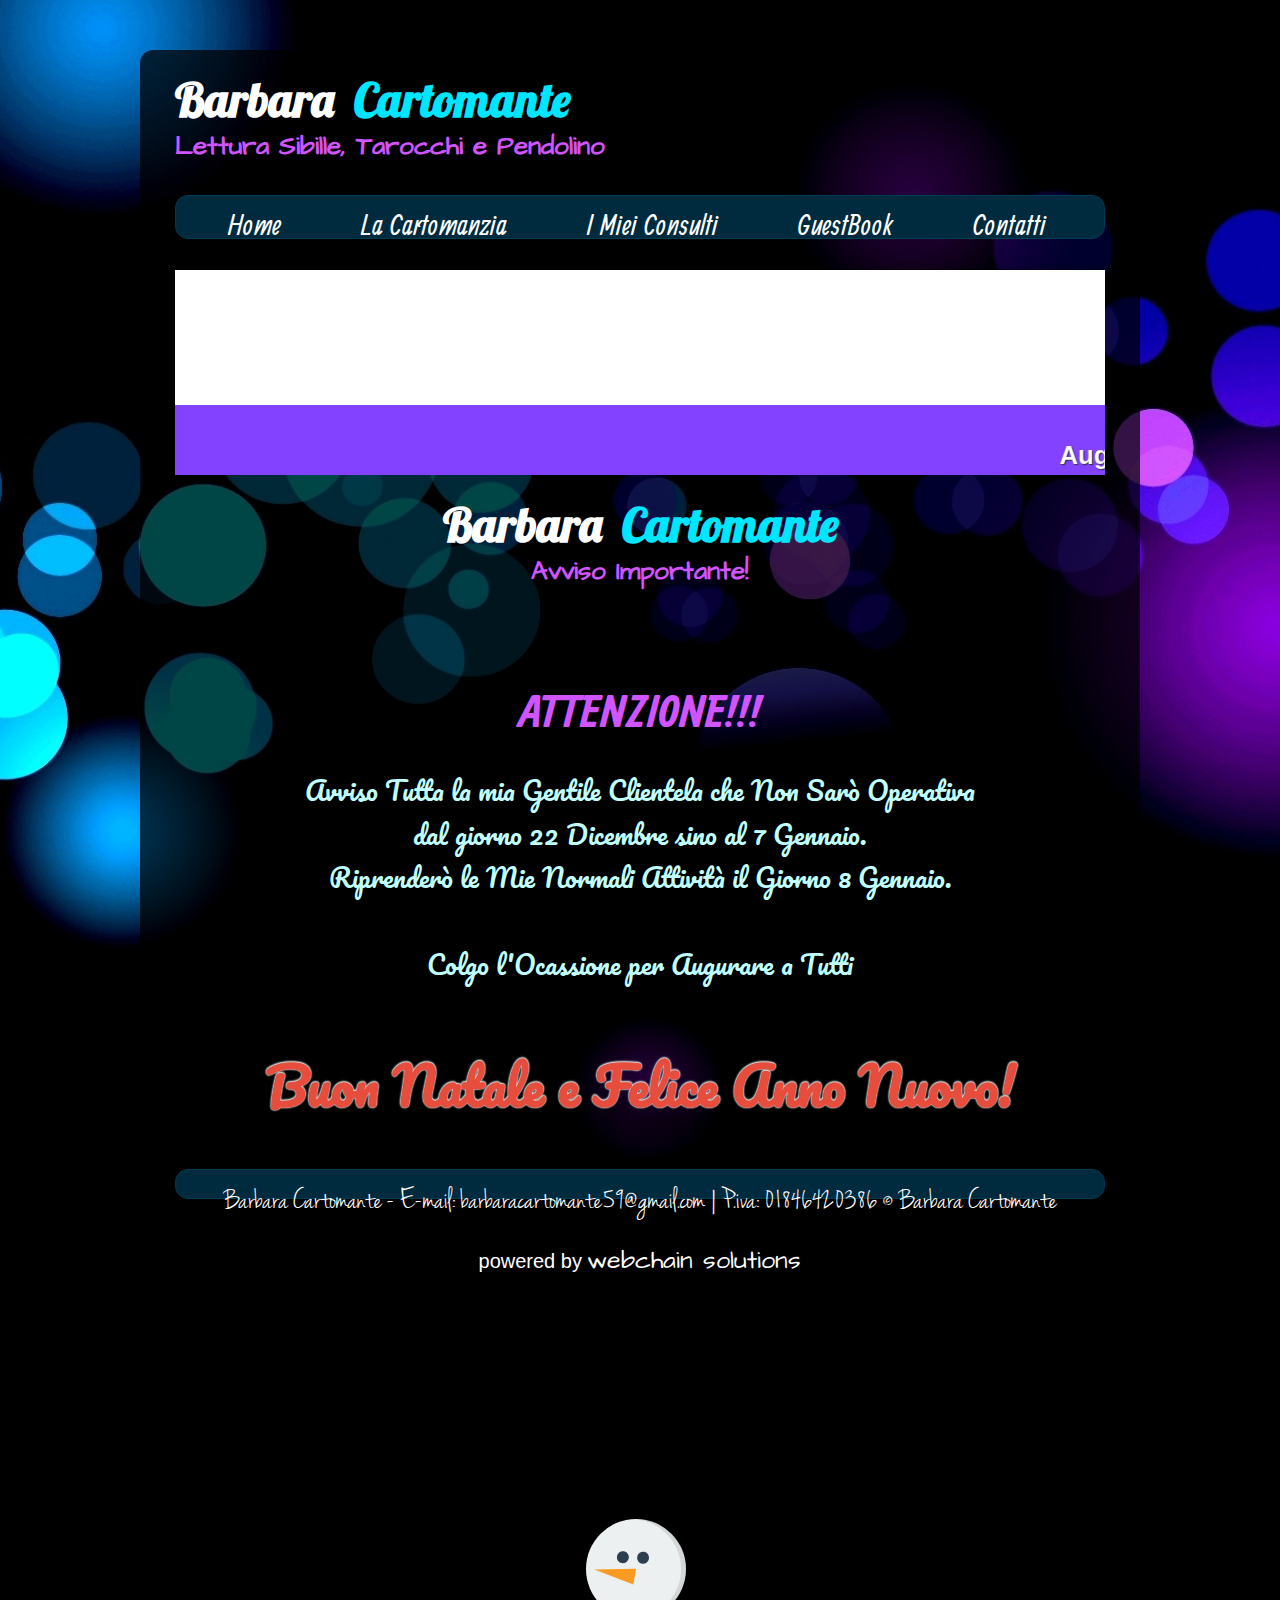
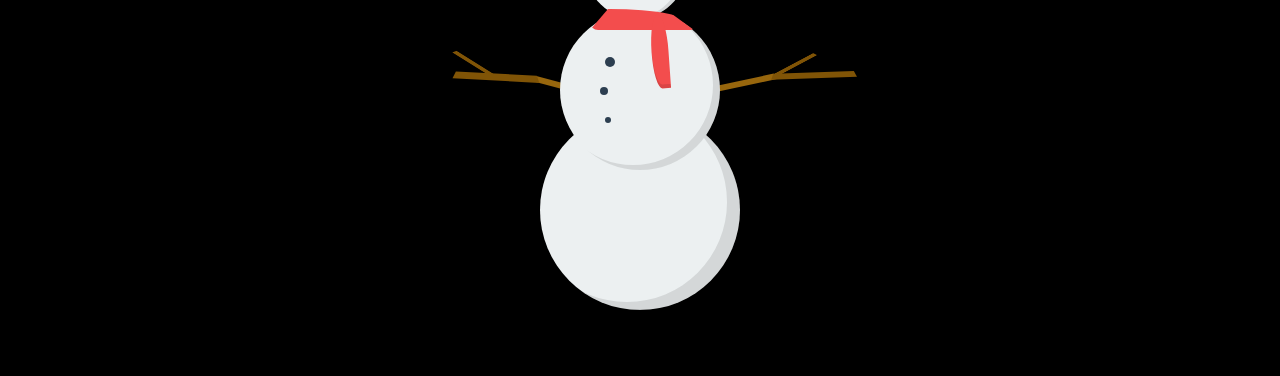
<file: Buon-Natale-2017.html>
<!DOCTYPE HTML>
<html>

<head>
  <title>Barbara Cartomante</title>
  <meta name="description" content="website description" />
  <meta name="keywords" content="website keywords, website keywords" />
  <meta http-equiv="content-type" content="text/html; charset=UTF-8" />
  <link rel="stylesheet" type="text/css" href="css/style-natale-2017.css" />
  <link href="https://fonts.googleapis.com/css?family=Ranga" rel="stylesheet">
  <link href="https://fonts.googleapis.com/css?family=Lobster" rel="stylesheet">
  <link href="https://fonts.googleapis.com/css?family=Architects+Daughter" rel="stylesheet">
  <link href="https://fonts.googleapis.com/css?family=Pacifico|Vollkorn+SC" rel="stylesheet">
  <!-- modernizr enables HTML5 elements and feature detects -->
  <script type="text/javascript" src="js/modernizr-1.5.min.js"></script>
  <link type="text/plain" rel="author" href="humans.txt" />
</head>

<body>
	<div id="main">
		<header>
			<div id="logo">
				<div id="logo_text">
          <!-- class="logo_colour", allows you to change the colour of the text -->
					<h1><a href="index.html">Barbara<span class="logo_colour">&nbsp Cartomante</span></a></h1>
					<h2>Lettura Sibille, Tarocchi e Pendolino</h2>
				</div>
			</div>
			<nav>
				<div id="menu_container">
					<ul class="sf-menu" id="nav">
						<li><a href="index.html">Home</a></li>
						<li><a href="lacartomanzia.html">La Cartomanzia</a></li>
						<li><a href="imieiconsulti.html">I Miei Consulti</a></li>
						<li><a href="guestbook.html">GuestBook</a></li>
						<li><a href="contatti.html">Contatti</a></li>
					</ul>
				</div>
			</nav>
		</header>
		<div id="site_content">

			<div class="hidden-content">
				<h1>Cerco cartomante seria a ferrara, onesta, che legge tarocchi,sibille, pendolino. divinazione con tarocchi 78 carte, arcani maggiori e minori,sibilla regionale, sibilla francese, sibille 52 carte,sibille 40 carte..... </h1>
				<p>Cartomante a ferrara, bologna, modena, reggio emilia, parma, piacenza, rimini, ravenna, forlì cesena, emilia romagna tutta, veneto, trentino, piemonte,lombardia, valle d'aosta, friuli venezia giulia, liguria, toscana</p>
				<p>Marche umbria, lazio, campania, molise, puglia, sicilia, calabria, sardegna, basilicata, italia tutta e isole, cartomanzia onesta, se cerchi brava cartomante, onesta, che legge veramente le carte, interpreta tarocchi.</p> 
				<h2> sibille, usa il pendolino, chiama barbaracartomante, scrivi a barbaracartomante, barbaracartomante su whatsapp, barbaracartomante su skype. leggo tarocchi arcani maggiori e minori, sibille,consulti a basso costo</h2> 
				<p>consulti no 899, consulti 899 senza valore aggiunto, consulti prezzo onesto, consulti gratuiti di cartomanzia, cartomanzia amore, cartomanzia lavoro, cartomanzia no salute, cartomanzia no gioco lotto, cartomanzia.</p>
				<h3>no fortuna, cartomante che non dà numeri da giocare al lotto, cartomante che non fa consulti sulla salute, cartomante che lavora onestamente, cartomante che fa fattura e ricevuta fiscale, cartomante in regola.</h4>
				<p>cartomante che non lavora in nero. cerco brava cartomante chi mi consigliate? cerco cartomante a ferrara, da chi andare? a chi mi posso rivolgere per un consulto di carte? chi fa le carte? chi fa consulti? 
				consigliatemi una brava cartomante, consigliatemi una brava cartomante in Italia, consigliatemi una brava cartomante in emilia romagna, consigliatemi una brava cartomante a ferrara, bologna e limitrofi.<p>
				<p>cartomante paypal, cartomante all'estero per italiani, cerco cartomante italiana anche se sono all'estero, cerco cartomante che accetti paypal, cartomante che accetta paypal. posso avere un consulto anche 
				se sono all'estero, pagando con bonifico? posso avere consulto di carte, all'estero, pago con paypal? cartomante seria opinioni, cartomante seria recensioni, cartomante seria esperienze, cartomante seria esperienza</p>
				</p>chi mi consiglia una cartomante? opinioni cartomante da cui siete andati, cartomante con cui vi siete trovati bene. centro cartomanzia serio. mi consigliate un centro serio di cartomanzia a cui rivolgermi? cartomante
				che lavora al telefono, cartomante al cellulare, cartomante su whatsapp, cartomante su skype, cartomante pagamento postepay.</p>
				<h4>cartomanzia, tarocchi, sibille, pendolino, divinazione, lettura carte tutto scontato e si spende poco, cartomante seria onesta e coraggiosa </h4>
				<p>ma c'è una cartomante in Italia che sia veramente seria? io l'ho conosciuta una bravissima cartomante, mi sembra sia di ferrara questa cartomante, se le cartomanti in italia fossero tutte cos&igrave; 
				la cartomante proveniente dalla belle emilia romagna l'ho conosciuta qualche anno orsono...</p> 
				<p>cartomante bravacartomante di consulti seri cartomanzia no 899cartomanti pagamento no 899cartomanti serieconsulti personalizzatidivinazionecerco cartomante
				<p> Seria la cartomante, brava cartomante, onesta; cerco cartomante a ferrara, cerco brava cartomante; avete  opinioni e consigli? Mi consigliate una brava cartomante?cerco una persona onesta per consulti cartomanzia,
				tarocchi e sibille, consulti amore, lavoro, consulto carte, lavoro, consulto, carte cartomanzia, lavoro cartomanzia, amore, cartomante, lavoro consulto, pendolino si e no, pendolino, tempi carte, consulto carte, tempi.</p>
				<h5>tempistiche consulti carte, cartomante riscontri</h5>
				<p> Ed ecco i miei riscontri sui tempi e le tempistiche sui tempi dei consulti, quindi come sono i  tarocchi a  basso costo?</p>
				<p>tarocchi professionali, perchè noi diciamo no 899, consulti carte e pendolo, divinazione carte, divinazione, pendolino, divinazione seria, tarocchi, divinazione fatta da una persona seria e responsabile,
				,sibille; cerco cartomante a ferrara, qualcuno può aiutarmi? Io saprei chi pu&igrave; fare dei consulti di cartomanzia, tarocchi; conosco tanti cartomanti a ferrara che si occupano di amore, lavoro, tarocchi,
				consulti sibille, consulti pendolino, per&ograve; io cerco una cartomante in emilia romagna che mi possa veramente aiutare, seriamnente aiutare perchè ne ho bisogno......</p>
				<p>cerco cartomante no 899, che si occupi anche di consulti a basso costo e che faccia tarocchi onesti, per  cartomanti brave, cerco cartomante ex 899, ma che si occupi realmente di cartomanzia onesta, cartomanzia a basso
				costo, cartomanzia professionale, consulto carte, giro di carte, giro di tarocchi, e che abbia davvero tante abilità e che sia seria, professionale e merigerata. Il consulto deve avvenire non per forza a  ferrara,
				e neanche per forza di cose un consulto a bologna, oppure un consulto a modena, consulto a ravenna, insomma è possibile avere un consulto anche in tutta italia. Consulti seri sotto stretto consiglio di una cartomante brava.
				A ferrara consiglio a tutti questa cartomante, cartomante  brava cercasi, cartomante,cercasi cartomante a ferrara, ferrara cartomanzia, cartomanzia italia, solo il meglio, fatti leggere le carte</p>
				<h6>In italia la cartomanzia come v&agrave; ? Arcano il matto, arcano le stelle, arcano la giustizia, arcano il carro: 78 carte, 52 sibille, 40 sibille, ed eccovi i tarocchi!</h6>
				<p> ma altri arcani molto importanti sono: arcano la morte, arcano la torre. Ma ai giorni odierni fanno anche cartomanzia whatsapp, cartomanzia skype, cartomanzia e-mail. Voi lo sapevate? La cartomanzia telefonica e la 
				cartomanzia al telefono, funzionano ancora molto bene; cartomanzia al cellulare, cartomanzia amore, sono molto richieste, richiestissime.</p>
				<p> Voglio un cartomante con valore aggiunto, che sabbia interpretare bene le carte, gli arcani, le stelle e gli astri. Ma soprattutto deve essere onesto. Consulto 899 a  basso costo, 899 cos&rsquo; &egrave;tarocchi 899, 
				tarocchi basso costo, 899 prezzo basso, consulto skype, consulto telefonico, consulto cellulare, consulto whatsapp, consulto messaggio vocale, consulto chat, consulto skype.  
				Tarocchi whatsapp, tarocchi audio, whatsapp, interpretazione tarocchi, interpretazione sibille, interpretazione carte, interpreta carte, arcano il bagatto, arcano la luna, arcano il diavolo, mazzo di tarocchi, tarocchi 
				skype.</p>
				<p>Consulto postepay, consulto prepagato, consulto post pagato, io  voglio un consulto che si paga dopo, pagamento a consulto avvenuto, prima consulto poi pago, consulto pago postepay, postepay tarocchi, postepay consulto,
				carte whatsapp, mazzo di sibille, la migliore interpretatrice di arcani, consulto arcani iun maniera seria ed affidabile, sappi che le stelle dicono e sanno il futuro, conoscere il proprio futuro, voglio conoscere il miofuturo, 
				conoscere il futuro a basso costo, cosa mi riserva l'amore, avr&ograve; mai denaro? Come avere denaro facile grazie ai tarocchi, consigli sui tarocchi, lettura tarocchi di ogni genere, letture tarocchi di ogni tipo, divinazione.</p>
			</div>
			<div class="topwrap1">
			<div class="tree">
			<div class="wrap">
     
			</div>
			<div class="santa"></div>
    </div></div>
			<div id="headerwrap">
				<marquee scrollamount="10" direction="left">

					<h1> Auguro a Tutti di Passare un Buon Natale, ed un Felice Anno Nuovo!!</h1>

				</marquee>
  
  
					
</div>
<div id="logo">
	<div id="logo_text">
          <!-- class="logo_colour", allows you to change the colour of the text -->
					<h1><a href="index.html">Barbara<span class="logo_colour">&nbsp Cartomante</span></a></h1>
					<h2>Avviso Importante!</h2>

				
	</div>
	
	
</div>
<div id="scrittanatale">

<div id="attenzione">
				
					<h2> ATTENZIONE!!!</h2>
				
				
</div>
	<p>Avviso Tutta la mia Gentile Clientela che Non Sarò Operativa 
	<br>
	dal giorno 22 Dicembre sino al 7 Gennaio.
	<br>
	Riprenderò le Mie Normali Attività il Giorno 8 Gennaio.
	<br>
	<br>
	Colgo l'Ocassione per Augurare a Tutti 
	</p>
	<h1>Buon Natale e Felice Anno Nuovo!</h1>

	
</div>	



		</div>
    
		<footer>
			<p>Barbara Cartomante - E-mail: <a href="mailto:barbaracartomante59@gmail.com" >barbaracartomante59@gmail.com</a> | P.iva: 01846420386  &copy; Barbara Cartomante </p>
		</footer>
			<br> <br> <br>
			<div id="fondo">
			<p>powered by <a href="mailto: webchainsolutions@gmail.com" target="_blank">webchain solutions</a><p>
		</div>
			
			
			
	</div>
			<p>&nbsp;</p>
  <!-- javascript at the bottom for fast page loading -->
  <script type="text/javascript" src="js/jquery.js"></script>
  <script type="text/javascript" src="js/jquery.easing-sooper.js"></script>
  <script type="text/javascript" src="js/jquery.sooperfish.js"></script>
  <script type="text/javascript">
    $(document).ready(function() {
      $('ul.sf-menu').sooperfish();
    });
  </script>
  <script type="text/javascript" src="https://nibirumail.com/docs/scripts/nibirumail.cookie.min.js"></script>
  <script>
  (function(i,s,o,g,r,a,m){i['GoogleAnalyticsObject']=r;i[r]=i[r]||function(){
  (i[r].q=i[r].q||[]).push(arguments)},i[r].l=1*new Date();a=s.createElement(o),
  m=s.getElementsByTagName(o)[0];a.async=1;a.src=g;m.parentNode.insertBefore(a,m)
  })(window,document,'script','https://www.google-analytics.com/analytics.js','ga');

  ga('create', 'UA-100897062-1', 'auto');
  ga('send', 'pageview');

</script>
</body>

						<snowman>
	<div class="body">
		<div class="head"></div>
		
		<div class="scarf"></div>
    <div class="buttons"></div>
		<div class="hands">
			<div class="right-hand"></div>
			<div class="left-hand"></div>
		</div>
		<div class="shadow"></div>
	</div>
</smowman>

</html>
</file>
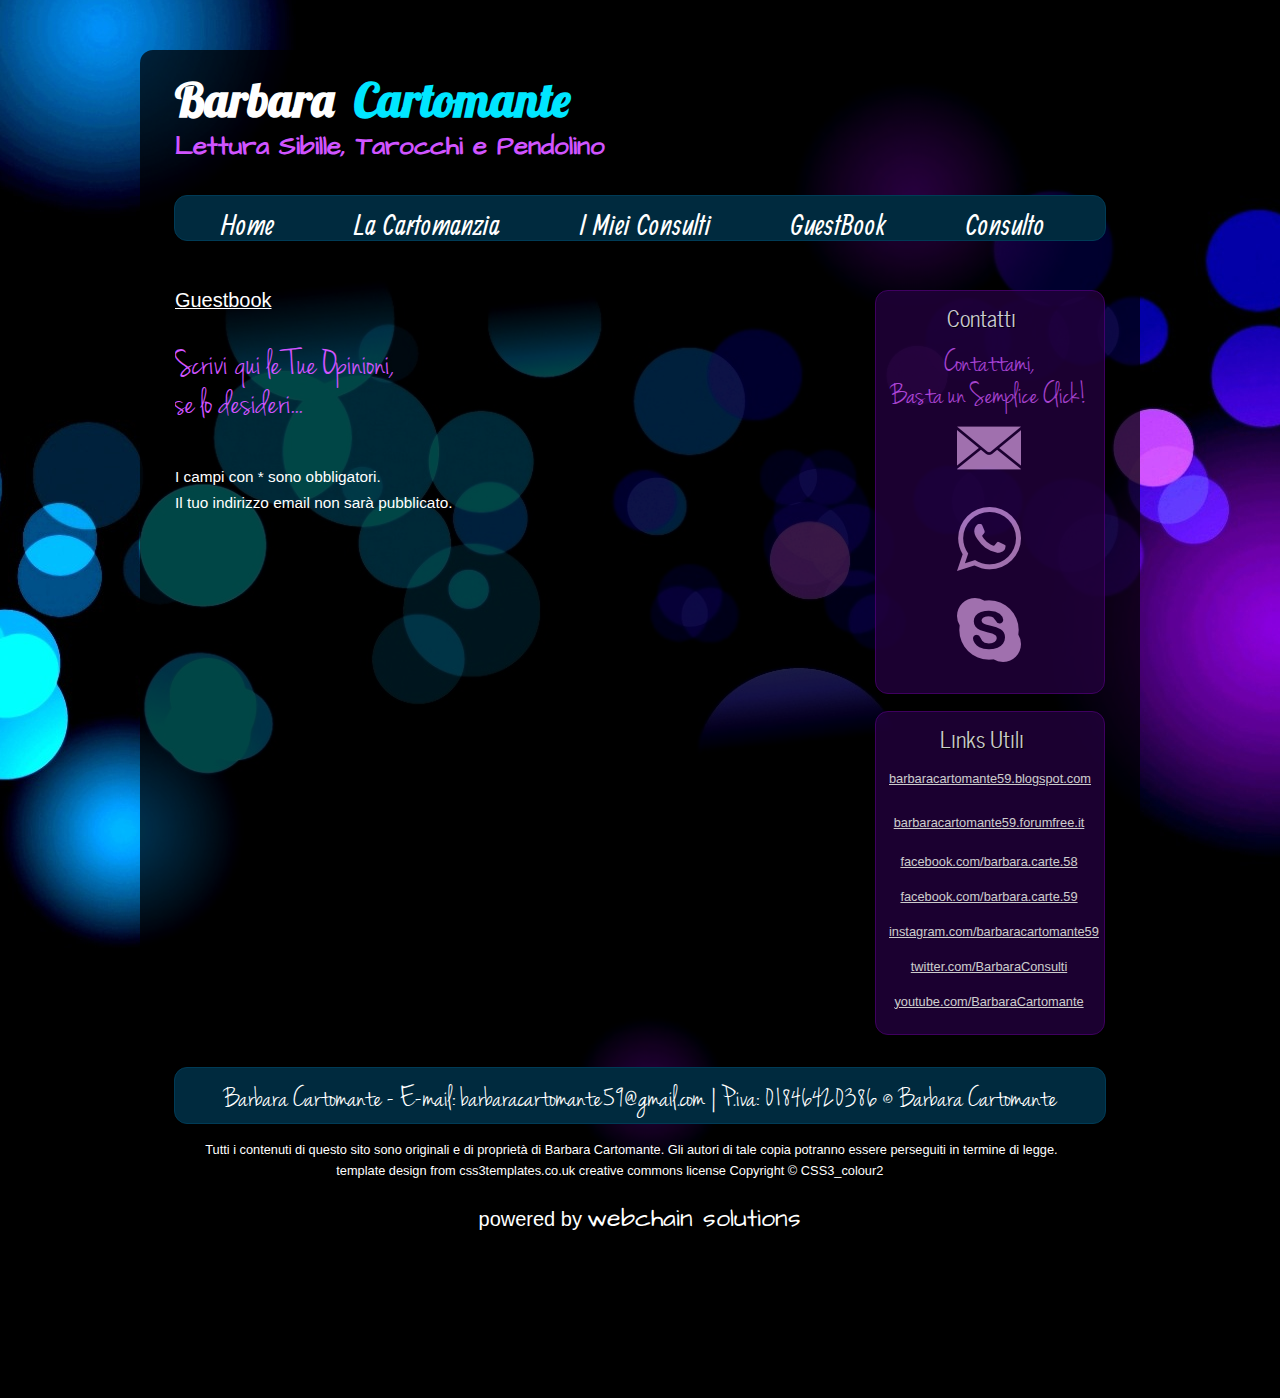
<file: guestbook.html>
<!DOCTYPE HTML>
<html>

<head>
  <title>Barbara Cartomante</title>
  <meta name="description" content="website description" />
  <meta name="keywords" content="website keywords, website keywords" />
  <meta http-equiv="content-type" content="text/html; charset=UTF-8" />
  <link rel="stylesheet" type="text/css" href="css/style.css" />
  <link href="https://fonts.googleapis.com/css?family=Ranga" rel="stylesheet">
  <link href="https://fonts.googleapis.com/css?family=Lobster" rel="stylesheet">
  <link href="https://fonts.googleapis.com/css?family=Architects+Daughter" rel="stylesheet">
  <!-- modernizr enables HTML5 elements and feature detects -->
  <script type="text/javascript" src="js/modernizr-1.5.min.js"></script>
</head>

<body>
	<div id="main">
		<header>
			<div id="logo">
				<div id="logo_text">
          <!-- class="logo_colour", allows you to change the colour of the text -->
					<h1><a href="index.html">Barbara<span class="logo_colour">&nbsp Cartomante</span></a></h1>
					<h2>Lettura Sibille, Tarocchi e Pendolino</h2>
				</div>
			</div>
			<nav>
				<div id="menu_container">
					<ul class="sf-menu" id="nav">
						<li><a href="index.html">Home</a></li>
						<li><a href="lacartomanzia.html">La Cartomanzia</a></li>
						<li><a href="imieiconsulti.html">I Miei Consulti</a></li>
						<li><a href="guestbook.html">GuestBook</a></li>
						<li><a href="contatti.html">Consulto</a></li>
					</ul>
				</div>
			</nav>
		</header>
		<div id="site_content">
			<div id="sidebar_container">
				<div class="sidebar">
					<h3>Contatti</h3>
					<h4>Contattami, <br/> Basta un Semplice Click!</h4>
					<p>
						<a href="mailto:barbaracartomante59@gmail.com" >
							<img class="contatti-icons-3" src="images/mail.png" /> 
						</a>
					</p>
					<p>		
						<a href="https://api.whatsapp.com/send?phone=393488991389"  target="_blank" >
							<img class="contatti-icons-2" src="images/ws.png" /> 
							</a>	
					</p>
					<p>
						<a href="skype:barbaracartomante?chat">
							<img class="contatti-icons" src="images/skype.png" /> 
						</a>
					</p>
				</div>
				<div class="sidebar">
					<h3>Links Utili</h3>
					<p> <a  href="http://barbaracartomante59.blogspot.com/" target="_blank">barbaracartomante59.blogspot.com </a> 
					<br><br>
					<a href="http://barbaracartomante59.forumfree.it/" target="_blank">barbaracartomante59.forumfree.it</a> </p>
					
					<a href="https://www.facebook.com/barbara.carte.58/" target="_blank">facebook.com/barbara.carte.58</a> </p>
					
					<a href="https://www.facebook.com/barbara.carte.59/" target="_blank">facebook.com/barbara.carte.59</a> </p>
					
					<a href="https://www.instagram.com/barbaracartomante59/" target="_blank">instagram.com/barbaracartomante59</a> </p>
					
					<a href="https://twitter.com/BarbaraConsulti " target="_blank">twitter.com/BarbaraConsulti</a> </p>
					
					<a href="https://www.youtube.com/channel/UCcwqNfKqdRTl-poHYUh5J7w?" target="_blank">youtube.com/BarbaraCartomante</a> </p>
					
				</div>
			</div>
			<div class="hidden-content">
				<h1>Cerco cartomante seria a ferrara, onesta, che legge tarocchi,sibille, pendolino. divinazione con tarocchi 78 carte, arcani maggiori e minori,sibilla regionale, sibilla francese, sibille 52 carte,sibille 40 carte..... </h1>
				<p>Cartomante a ferrara, bologna, modena, reggio emilia, parma, piacenza, rimini, ravenna, forlì cesena, emilia romagna tutta, veneto, trentino, piemonte,lombardia, valle d'aosta, friuli venezia giulia, liguria, toscana</p>
				<p>Marche umbria, lazio, campania, molise, puglia, sicilia, calabria, sardegna, basilicata, italia tutta e isole, cartomanzia onesta, se cerchi brava cartomante, onesta, che legge veramente le carte, interpreta tarocchi.</p> 
				<h2> sibille, usa il pendolino, chiama barbaracartomante, scrivi a barbaracartomante, barbaracartomante su whatsapp, barbaracartomante su skype. leggo tarocchi arcani maggiori e minori, sibille,consulti a basso costo</h2> 
				<p>consulti no 899, consulti 899 senza valore aggiunto, consulti prezzo onesto, consulti gratuiti di cartomanzia, cartomanzia amore, cartomanzia lavoro, cartomanzia no salute, cartomanzia no gioco lotto, cartomanzia.</p>
				<h3>no fortuna, cartomante che non dà numeri da giocare al lotto, cartomante che non fa consulti sulla salute, cartomante che lavora onestamente, cartomante che fa fattura e ricevuta fiscale, cartomante in regola.</h4>
				<p>cartomante che non lavora in nero. cerco brava cartomante chi mi consigliate? cerco cartomante a ferrara, da chi andare? a chi mi posso rivolgere per un consulto di carte? chi fa le carte? chi fa consulti? 
				consigliatemi una brava cartomante, consigliatemi una brava cartomante in Italia, consigliatemi una brava cartomante in emilia romagna, consigliatemi una brava cartomante a ferrara, bologna e limitrofi.<p>
				<p>cartomante paypal, cartomante all'estero per italiani, cerco cartomante italiana anche se sono all'estero, cerco cartomante che accetti paypal, cartomante che accetta paypal. posso avere un consulto anche 
				se sono all'estero, pagando con bonifico? posso avere consulto di carte, all'estero, pago con paypal? cartomante seria opinioni, cartomante seria recensioni, cartomante seria esperienze, cartomante seria esperienza</p>
				</p>chi mi consiglia una cartomante? opinioni cartomante da cui siete andati, cartomante con cui vi siete trovati bene. centro cartomanzia serio. mi consigliate un centro serio di cartomanzia a cui rivolgermi? cartomante
				che lavora al telefono, cartomante al cellulare, cartomante su whatsapp, cartomante su skype, cartomante pagamento postepay.</p>
				<h4>cartomanzia, tarocchi, sibille, pendolino, divinazione, lettura carte tutto scontato e si spende poco, cartomante seria onesta e coraggiosa </h4>
				<p>ma c'è una cartomante in Italia che sia veramente seria? io l'ho conosciuta una bravissima cartomante, mi sembra sia di ferrara questa cartomante, se le cartomanti in italia fossero tutte cos&igrave; 
				la cartomante proveniente dalla belle emilia romagna l'ho conosciuta qualche anno orsono...</p> 
				<p>cartomante bravacartomante di consulti seri cartomanzia no 899cartomanti pagamento no 899cartomanti serieconsulti personalizzatidivinazionecerco cartomante
				<p> Seria la cartomante, brava cartomante, onesta; cerco cartomante a ferrara, cerco brava cartomante; avete  opinioni e consigli? Mi consigliate una brava cartomante?cerco una persona onesta per consulti cartomanzia,
				tarocchi e sibille, consulti amore, lavoro, consulto carte, lavoro, consulto, carte cartomanzia, lavoro cartomanzia, amore, cartomante, lavoro consulto, pendolino si e no, pendolino, tempi carte, consulto carte, tempi.</p>
				<h5>tempistiche consulti carte, cartomante riscontri</h5>
				<p> Ed ecco i miei riscontri sui tempi e le tempistiche sui tempi dei consulti, quindi come sono i  tarocchi a  basso costo?</p>
				<p>tarocchi professionali, perchè noi diciamo no 899, consulti carte e pendolo, divinazione carte, divinazione, pendolino, divinazione seria, tarocchi, divinazione fatta da una persona seria e responsabile,
				,sibille; cerco cartomante a ferrara, qualcuno può aiutarmi? Io saprei chi pu&igrave; fare dei consulti di cartomanzia, tarocchi; conosco tanti cartomanti a ferrara che si occupano di amore, lavoro, tarocchi,
				consulti sibille, consulti pendolino, per&ograve; io cerco una cartomante in emilia romagna che mi possa veramente aiutare, seriamnente aiutare perchè ne ho bisogno......</p>
				<p>cerco cartomante no 899, che si occupi anche di consulti a basso costo e che faccia tarocchi onesti, per  cartomanti brave, cerco cartomante ex 899, ma che si occupi realmente di cartomanzia onesta, cartomanzia a basso
				costo, cartomanzia professionale, consulto carte, giro di carte, giro di tarocchi, e che abbia davvero tante abilità e che sia seria, professionale e merigerata. Il consulto deve avvenire non per forza a  ferrara,
				e neanche per forza di cose un consulto a bologna, oppure un consulto a modena, consulto a ravenna, insomma è possibile avere un consulto anche in tutta italia. Consulti seri sotto stretto consiglio di una cartomante brava.
				A ferrara consiglio a tutti questa cartomante, cartomante  brava cercasi, cartomante,cercasi cartomante a ferrara, ferrara cartomanzia, cartomanzia italia, solo il meglio, fatti leggere le carte</p>
				<h6>In italia la cartomanzia come v&agrave; ? Arcano il matto, arcano le stelle, arcano la giustizia, arcano il carro: 78 carte, 52 sibille, 40 sibille, ed eccovi i tarocchi!</h6>
				<p> ma altri arcani molto importanti sono: arcano la morte, arcano la torre. Ma ai giorni odierni fanno anche cartomanzia whatsapp, cartomanzia skype, cartomanzia e-mail. Voi lo sapevate? La cartomanzia telefonica e la 
				cartomanzia al telefono, funzionano ancora molto bene; cartomanzia al cellulare, cartomanzia amore, sono molto richieste, richiestissime.</p>
				<p> Voglio un cartomante con valore aggiunto, che sabbia interpretare bene le carte, gli arcani, le stelle e gli astri. Ma soprattutto deve essere onesto. Consulto 899 a  basso costo, 899 cos&rsquo; &egrave;tarocchi 899, 
				tarocchi basso costo, 899 prezzo basso, consulto skype, consulto telefonico, consulto cellulare, consulto whatsapp, consulto messaggio vocale, consulto chat, consulto skype.  
				Tarocchi whatsapp, tarocchi audio, whatsapp, interpretazione tarocchi, interpretazione sibille, interpretazione carte, interpreta carte, arcano il bagatto, arcano la luna, arcano il diavolo, mazzo di tarocchi, tarocchi 
				skype.</p>
				<p>Consulto postepay, consulto prepagato, consulto post pagato, io  voglio un consulto che si paga dopo, pagamento a consulto avvenuto, prima consulto poi pago, consulto pago postepay, postepay tarocchi, postepay consulto,
				carte whatsapp, mazzo di sibille, la migliore interpretatrice di arcani, consulto arcani iun maniera seria ed affidabile, sappi che le stelle dicono e sanno il futuro, conoscere il proprio futuro, voglio conoscere il miofuturo, 
				conoscere il futuro a basso costo, cosa mi riserva l'amore, avr&ograve; mai denaro? Come avere denaro facile grazie ai tarocchi, consigli sui tarocchi, lettura tarocchi di ogni httpgenere, letture tarocchi di ogni tipo, divinazione.</p>
			</div>
			<div class="content">
				<h3><a href="guestbook.html">Guestbook</a></h3>
				<br>
				<h4>Scrivi qui le Tue Opinioni,
				<br> se lo desideri...</h4>
				<br>
				<br>
				
<script>
var idcomments_acct = '6984a6ac29eb1dc73cdf5d1c5f577e31';
var idcomments_post_id;
var idcomments_post_url;
</script>
<span id="IDCommentsPostTitle" style="display:none"></span>
<script type='text/javascript' src='https://www.intensedebate.com/js/genericCommentWrapperV2.js'></script>
<script>
var idcomments_acct = '6984a6ac29eb1dc73cdf5d1c5f577e31';
var idcomments_post_id;
var idcomments_post_url;
</script>
<script type="text/javascript" src="https://www.intensedebate.com/js/genericLinkWrapperV2.js"></script>

 <p>I campi con * sono obbligatori.<br>
Il tuo indirizzo email non sarà pubblicato.</p>

                                

			
				<br>
				<br>
			</div>
    </div>
	
    <footer>
      <p>Barbara Cartomante - E-mail: <a href="mailto:barbaracartomante59@gmail.com" >barbaracartomante59@gmail.com</a> | P.iva: 01846420386  &copy; Barbara Cartomante </p>
	 
	 
    </footer>
	<br>
			<p>	&emsp; &emsp; &emsp; &emsp; Tutti i contenuti di questo sito sono originali e di proprietà di Barbara Cartomante.
			
			  Gli autori di tale copia potranno essere perseguiti in termine di legge. <br>
			  	&emsp; &emsp; &emsp; &emsp; &emsp; &emsp; &emsp; &emsp; &emsp; &emsp; &emsp; &emsp; template design from css3templates.co.uk creative commons license Copyright © CSS3_colour2 </p>
				<div id="fondo">
			<p>powered by <a href="mailto: webchainsolutions@gmail.com" target="_blank">webchain solutions</a><p>
		</div>
  </div>
  <p>&nbsp;</p>
  <!-- javascript at the bottom for fast page loading -->
  <script type="text/javascript" src="js/jquery.js"></script>
  <script type="text/javascript" src="js/jquery.easing-sooper.js"></script>
  <script type="text/javascript" src="js/jquery.sooperfish.js"></script>
  <script type="text/javascript">
    $(document).ready(function() {
      $('ul.sf-menu').sooperfish();
    });
  </script>
  <script type="text/javascript" src="https://nibirumail.com/docs/scripts/nibirumail.cookie.min.js"></script>
  <script>
  (function(i,s,o,g,r,a,m){i['GoogleAnalyticsObject']=r;i[r]=i[r]||function(){
  (i[r].q=i[r].q||[]).push(arguments)},i[r].l=1*new Date();a=s.createElement(o),
  m=s.getElementsByTagName(o)[0];a.async=1;a.src=g;m.parentNode.insertBefore(a,m)
  })(window,document,'script','https://www.google-analytics.com/analytics.js','ga');

  ga('create', 'UA-100897062-1', 'auto');
  ga('send', 'pageview');

</script>

  
</body>
</html>
</file>
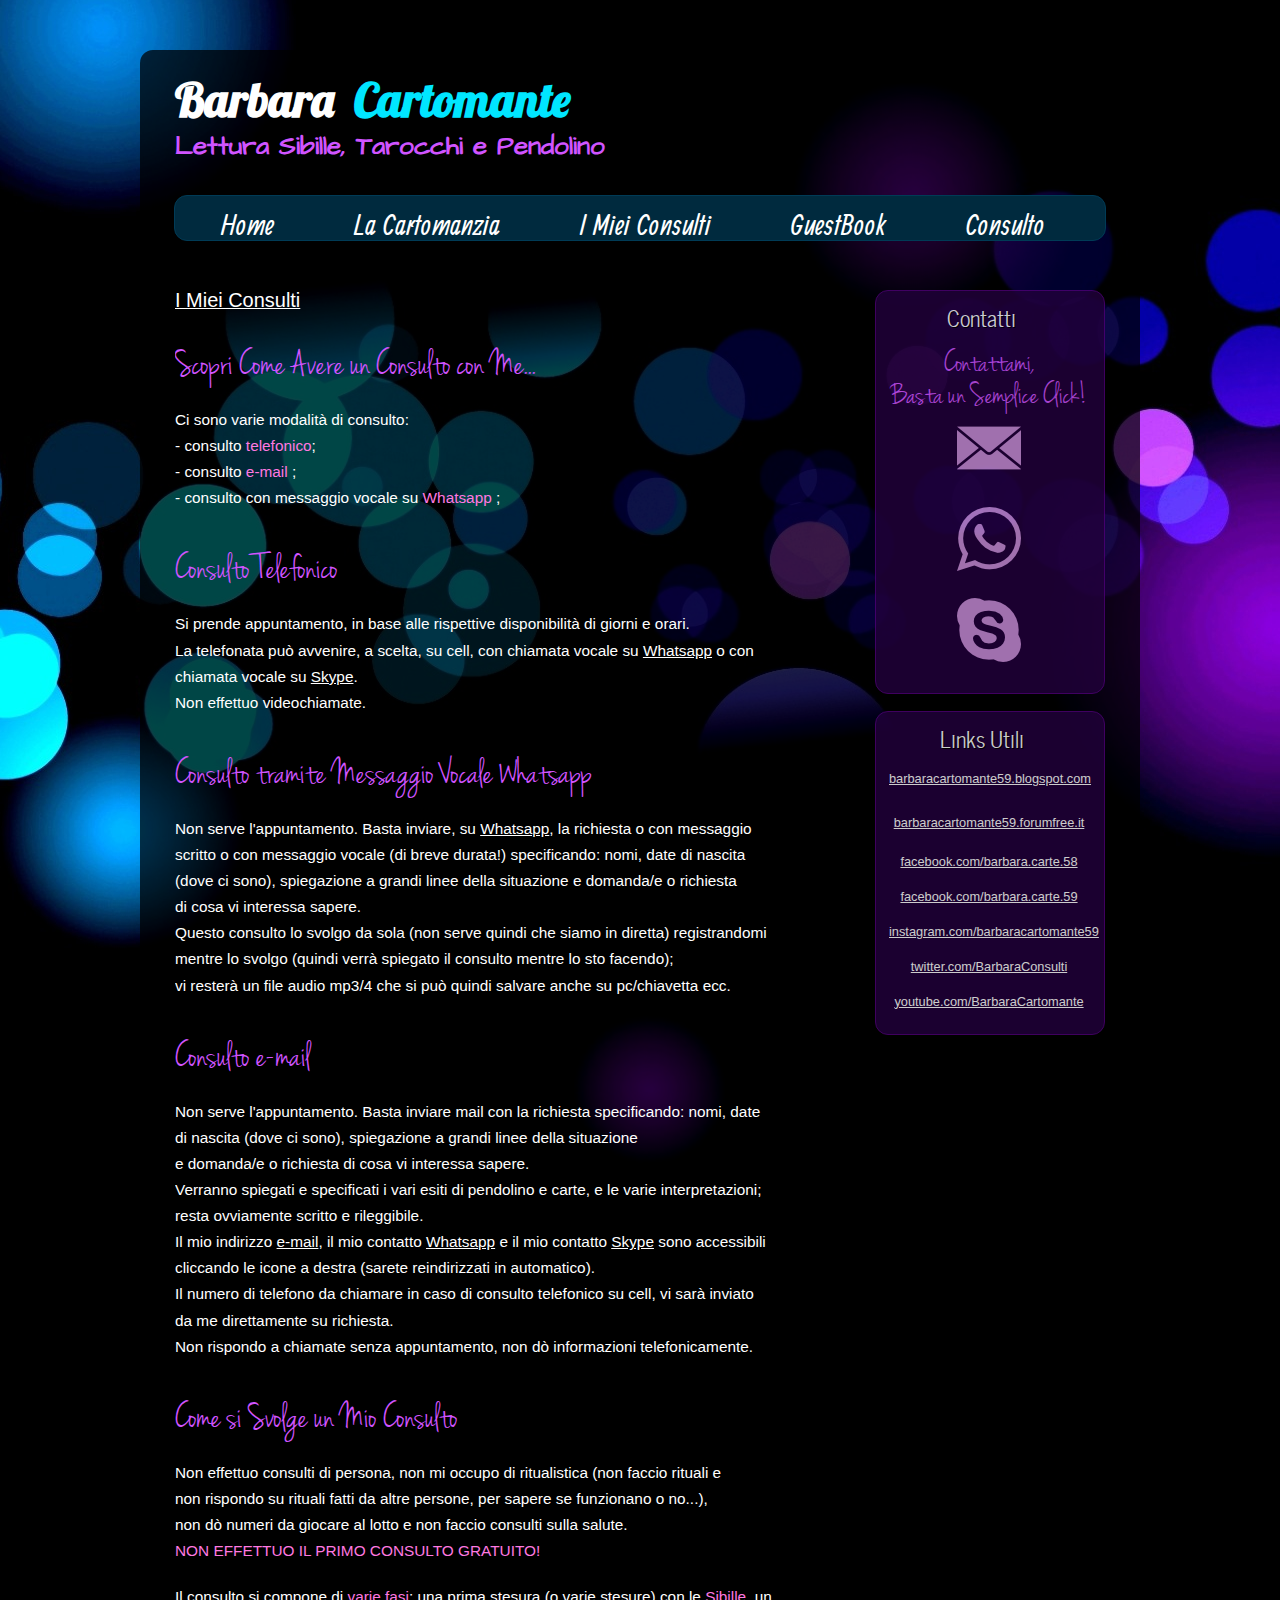
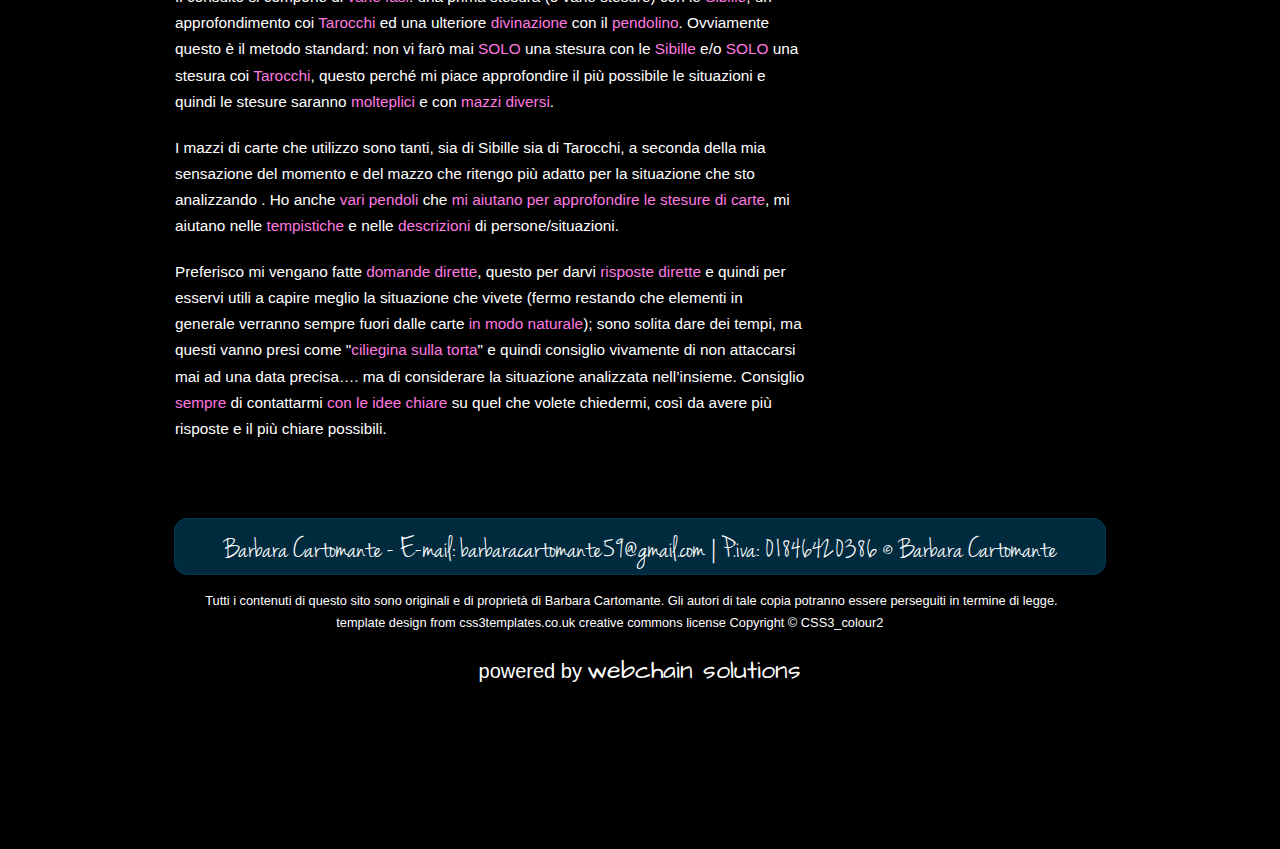
<file: imieiconsulti.html>
<!DOCTYPE HTML>
<html>

<head>
  <title>Barbara Cartomante</title>
  <meta name="description" content="website description" />
  <meta name="keywords" content="website keywords, website keywords" />
  <meta http-equiv="content-type" content="text/html; charset=UTF-8" />
  <link rel="stylesheet" type="text/css" href="css/style.css" />
  <link href="https://fonts.googleapis.com/css?family=Ranga" rel="stylesheet">
  <link href="https://fonts.googleapis.com/css?family=Lobster" rel="stylesheet">
  <link href="https://fonts.googleapis.com/css?family=Architects+Daughter" rel="stylesheet">
  <!-- modernizr enables HTML5 elements and feature detects -->
  <script type="text/javascript" src="js/modernizr-1.5.min.js"></script>
</head>

<body>
	<div id="main">
		<header>
			<div id="logo">
				<div id="logo_text">
          <!-- class="logo_colour", allows you to change the colour of the text -->
					<h1><a href="index.html">Barbara<span class="logo_colour">&nbsp Cartomante</span></a></h1>
					<h2>Lettura Sibille, Tarocchi e Pendolino</h2>
				</div>
			</div>
			<nav>
				<div id="menu_container">
					<ul class="sf-menu" id="nav">
						<li><a href="index.html">Home</a></li>
						<li><a href="lacartomanzia.html">La Cartomanzia</a></li>
						<li><a href="imieiconsulti.html">I Miei Consulti</a></li>
						<li><a href="guestbook.html">GuestBook</a></li>
						<li><a href="contatti.html">Consulto</a></li>
					</ul>
				</div>
			</nav>
		</header>
		<div id="site_content">
			<div id="sidebar_container">
				<div class="sidebar">
					<h3>Contatti</h3>
					<h4>Contattami, <br/> Basta un Semplice Click!</h4>
					<p>
						<a href="mailto:barbaracartomante59@gmail.com" >
							<img class="contatti-icons-3" src="images/mail.png" /> 
						</a>
					</p>
					<p>		
						<a href="https://api.whatsapp.com/send?phone=393488991389"  target="_blank" >
							<img class="contatti-icons-2" src="images/ws.png" /> 
							</a>	
					</p>
					<p>
						<a href="skype:barbaracartomante?chat">
							<img class="contatti-icons" src="images/skype.png" /> 
						</a>
					</p>
				</div>
				<div class="sidebar">
					<h3>Links Utili</h3>
					<p> <a  href="http://barbaracartomante59.blogspot.com/" target="_blank">barbaracartomante59.blogspot.com </a> 
					<br><br>
					<a href="http://barbaracartomante59.forumfree.it/" target="_blank">barbaracartomante59.forumfree.it</a> </p>
					
					<a href="https://www.facebook.com/barbara.carte.58/" target="_blank">facebook.com/barbara.carte.58</a> </p>
					
					<a href="https://www.facebook.com/barbara.carte.59/" target="_blank">facebook.com/barbara.carte.59</a> </p>
					
					<a href="https://www.instagram.com/barbaracartomante59/" target="_blank">instagram.com/barbaracartomante59</a> </p>
					
					<a href="https://twitter.com/BarbaraConsulti " target="_blank">twitter.com/BarbaraConsulti</a> </p>
					
					<a href="https://www.youtube.com/channel/UCcwqNfKqdRTl-poHYUh5J7w?" target="_blank">youtube.com/BarbaraCartomante</a> </p>
					
					
				</div>
			</div>
			<div class="hidden-content">
				<h1>Cerco cartomante seria a ferrara, onesta, che legge tarocchi,sibille, pendolino. divinazione con tarocchi 78 carte, arcani maggiori e minori,sibilla regionale, sibilla francese, sibille 52 carte,sibille 40 carte..... </h1>
				<p>Cartomante a ferrara, bologna, modena, reggio emilia, parma, piacenza, rimini, ravenna, forlì cesena, emilia romagna tutta, veneto, trentino, piemonte,lombardia, valle d'aosta, friuli venezia giulia, liguria, toscana</p>
				<p>Marche umbria, lazio, campania, molise, puglia, sicilia, calabria, sardegna, basilicata, italia tutta e isole, cartomanzia onesta, se cerchi brava cartomante, onesta, che legge veramente le carte, interpreta tarocchi.</p> 
				<h2> sibille, usa il pendolino, chiama barbaracartomante, scrivi a barbaracartomante, barbaracartomante su whatsapp, barbaracartomante su skype. leggo tarocchi arcani maggiori e minori, sibille,consulti a basso costo</h2> 
				<p>consulti no 899, consulti 899 senza valore aggiunto, consulti prezzo onesto, consulti gratuiti di cartomanzia, cartomanzia amore, cartomanzia lavoro, cartomanzia no salute, cartomanzia no gioco lotto, cartomanzia.</p>
				<h3>no fortuna, cartomante che non dà numeri da giocare al lotto, cartomante che non fa consulti sulla salute, cartomante che lavora onestamente, cartomante che fa fattura e ricevuta fiscale, cartomante in regola.</h4>
				<p>cartomante che non lavora in nero. cerco brava cartomante chi mi consigliate? cerco cartomante a ferrara, da chi andare? a chi mi posso rivolgere per un consulto di carte? chi fa le carte? chi fa consulti? 
				consigliatemi una brava cartomante, consigliatemi una brava cartomante in Italia, consigliatemi una brava cartomante in emilia romagna, consigliatemi una brava cartomante a ferrara, bologna e limitrofi.<p>
				<p>cartomante paypal, cartomante all'estero per italiani, cerco cartomante italiana anche se sono all'estero, cerco cartomante che accetti paypal, cartomante che accetta paypal. posso avere un consulto anche 
				se sono all'estero, pagando con bonifico? posso avere consulto di carte, all'estero, pago con paypal? cartomante seria opinioni, cartomante seria recensioni, cartomante seria esperienze, cartomante seria esperienza</p>
				</p>chi mi consiglia una cartomante? opinioni cartomante da cui siete andati, cartomante con cui vi siete trovati bene. centro cartomanzia serio. mi consigliate un centro serio di cartomanzia a cui rivolgermi? cartomante
				che lavora al telefono, cartomante al cellulare, cartomante su whatsapp, cartomante su skype, cartomante pagamento postepay.</p>
				<h4>cartomanzia, tarocchi, sibille, pendolino, divinazione, lettura carte tutto scontato e si spende poco, cartomante seria onesta e coraggiosa </h4>
				<p>ma c'è una cartomante in Italia che sia veramente seria? io l'ho conosciuta una bravissima cartomante, mi sembra sia di ferrara questa cartomante, se le cartomanti in italia fossero tutte cos&igrave; 
				la cartomante proveniente dalla belle emilia romagna l'ho conosciuta qualche anno orsono...</p> 
				<p>cartomante bravacartomante di consulti seri cartomanzia no 899cartomanti pagamento no 899cartomanti serieconsulti personalizzatidivinazionecerco cartomante
				<p> Seria la cartomante, brava cartomante, onesta; cerco cartomante a ferrara, cerco brava cartomante; avete  opinioni e consigli? Mi consigliate una brava cartomante?cerco una persona onesta per consulti cartomanzia,
				tarocchi e sibille, consulti amore, lavoro, consulto carte, lavoro, consulto, carte cartomanzia, lavoro cartomanzia, amore, cartomante, lavoro consulto, pendolino si e no, pendolino, tempi carte, consulto carte, tempi.</p>
				<h5>tempistiche consulti carte, cartomante riscontri</h5>
				<p> Ed ecco i miei riscontri sui tempi e le tempistiche sui tempi dei consulti, quindi come sono i  tarocchi a  basso costo?</p>
				<p>tarocchi professionali, perchè noi diciamo no 899, consulti carte e pendolo, divinazione carte, divinazione, pendolino, divinazione seria, tarocchi, divinazione fatta da una persona seria e responsabile,
				,sibille; cerco cartomante a ferrara, qualcuno può aiutarmi? Io saprei chi pu&igrave; fare dei consulti di cartomanzia, tarocchi; conosco tanti cartomanti a ferrara che si occupano di amore, lavoro, tarocchi,
				consulti sibille, consulti pendolino, per&ograve; io cerco una cartomante in emilia romagna che mi possa veramente aiutare, seriamnente aiutare perchè ne ho bisogno......</p>
				<p>cerco cartomante no 899, che si occupi anche di consulti a basso costo e che faccia tarocchi onesti, per  cartomanti brave, cerco cartomante ex 899, ma che si occupi realmente di cartomanzia onesta, cartomanzia a basso
				costo, cartomanzia professionale, consulto carte, giro di carte, giro di tarocchi, e che abbia davvero tante abilità e che sia seria, professionale e merigerata. Il consulto deve avvenire non per forza a  ferrara,
				e neanche per forza di cose un consulto a bologna, oppure un consulto a modena, consulto a ravenna, insomma è possibile avere un consulto anche in tutta italia. Consulti seri sotto stretto consiglio di una cartomante brava.
				A ferrara consiglio a tutti questa cartomante, cartomante  brava cercasi, cartomante,cercasi cartomante a ferrara, ferrara cartomanzia, cartomanzia italia, solo il meglio, fatti leggere le carte</p>
				<h6>In italia la cartomanzia come v&agrave; ? Arcano il matto, arcano le stelle, arcano la giustizia, arcano il carro: 78 carte, 52 sibille, 40 sibille, ed eccovi i tarocchi!</h6>
				<p> ma altri arcani molto importanti sono: arcano la morte, arcano la torre. Ma ai giorni odierni fanno anche cartomanzia whatsapp, cartomanzia skype, cartomanzia e-mail. Voi lo sapevate? La cartomanzia telefonica e la 
				cartomanzia al telefono, funzionano ancora molto bene; cartomanzia al cellulare, cartomanzia amore, sono molto richieste, richiestissime.</p>
				<p> Voglio un cartomante con valore aggiunto, che sabbia interpretare bene le carte, gli arcani, le stelle e gli astri. Ma soprattutto deve essere onesto. Consulto 899 a  basso costo, 899 cos&rsquo; &egrave;tarocchi 899, 
				tarocchi basso costo, 899 prezzo basso, consulto skype, consulto telefonico, consulto cellulare, consulto whatsapp, consulto messaggio vocale, consulto chat, consulto skype.  
				Tarocchi whatsapp, tarocchi audio, whatsapp, interpretazione tarocchi, interpretazione sibille, interpretazione carte, interpreta carte, arcano il bagatto, arcano la luna, arcano il diavolo, mazzo di tarocchi, tarocchi 
				skype.</p>
				<p>Consulto postepay, consulto prepagato, consulto post pagato, io  voglio un consulto che si paga dopo, pagamento a consulto avvenuto, prima consulto poi pago, consulto pago postepay, postepay tarocchi, postepay consulto,
				carte whatsapp, mazzo di sibille, la migliore interpretatrice di arcani, consulto arcani iun maniera seria ed affidabile, sappi che le stelle dicono e sanno il futuro, conoscere il proprio futuro, voglio conoscere il miofuturo, 
				conoscere il futuro a basso costo, cosa mi riserva l'amore, avr&ograve; mai denaro? Come avere denaro facile grazie ai tarocchi, consigli sui tarocchi, lettura tarocchi di ogni genere, letture tarocchi di ogni tipo, divinazione.</p>
			</div>
			<div class="content">
				<h3><a href="imieiconsulti.html">I Miei Consulti</a></h3>
				<br>
				 <h4>Scopri Come Avere un Consulto con Me...</h4>
				 <br>
				<p>Ci sono varie modalità di consulto:
				<br>
				- consulto <span class="textcolor">telefonico</span>;
				<br>
				- consulto  <span class="textcolor">e-mail</span> ;
				<br>
				- consulto con messaggio vocale su <span class="textcolor">Whatsapp</span> ;
				</p>
				<br>
				<h4>Consulto Telefonico</h4>
				<br>
				<p>Si prende appuntamento, in base alle rispettive disponibilità di giorni e orari. 
				<br>
				La telefonata può avvenire, a scelta, su cell, con chiamata vocale su <a href="whatsapp://app?abid=+393488991389" target="_blank">Whatsapp</a> o con chiamata vocale su <a href="skype:barbaracartomante?chat" target="_blank">Skype</a>. 
				<br>
				Non effettuo videochiamate.</p> 
				<br>
				
				<h4>Consulto tramite Messaggio Vocale Whatsapp</h4>
				<br>
				<p>Non serve l'appuntamento. Basta inviare, su <a href="whatsapp://app?abid=+393488991389" target="_blank">Whatsapp</a>, la richiesta o con messaggio 
				<br>
				scritto o con messaggio vocale (di breve durata!) specificando: nomi, date di nascita 
				<br>
				(dove ci sono), spiegazione a grandi linee della situazione e domanda/e o richiesta 
				<br>
				di cosa vi interessa sapere. 
				<br>
				Questo consulto lo svolgo da sola (non serve quindi che siamo in diretta) registrandomi mentre lo svolgo (quindi verrà spiegato il consulto mentre lo sto facendo); 
				<br>
				vi resterà un file audio mp3/4 che si può quindi salvare anche su pc/chiavetta ecc.</p>
				<br>
				
				<h4>Consulto e-mail</h4>
				<br>
				<p>Non serve l'appuntamento. Basta inviare mail con la richiesta specificando: nomi, date 
				<br>
				di nascita (dove ci sono), spiegazione a grandi linee della situazione
				<br>
				e domanda/e o richiesta di cosa vi interessa sapere. 
				<br>
				Verranno spiegati e specificati i vari esiti di pendolino e carte, e le varie interpretazioni; 
				<br>
				resta ovviamente scritto e rileggibile.
				<br>
				Il mio indirizzo <a href="mailto:barbaracartomante59@gmail.com" target="_blank">e-mail</a>, il mio contatto <a href="whatsapp://app?abid=+393488991389" target="_blank">Whatsapp</a> e il mio contatto <a href="skype:barbaracartomante?chat" target="_blank">Skype</a> sono accessibili cliccando le icone a destra (sarete reindirizzati in automatico).
				<br>
				Il numero di telefono da chiamare in caso di consulto telefonico su cell, vi sarà inviato 
				<br>
				da me direttamente su richiesta. 
				<br>
				Non rispondo a chiamate senza appuntamento, non dò informazioni telefonicamente.</p>
				<br>
				
				<h4>Come si Svolge un Mio Consulto</h4>
				<br>
				<p>Non effettuo consulti di persona, non mi occupo di ritualistica (non faccio rituali e 
				<br> 
				non rispondo su rituali fatti da altre persone, per sapere se funzionano o no...),
				<br>
				non d&ograve; numeri da giocare al lotto e  non faccio consulti sulla salute.
				<br>
				<span class="textcolor">NON EFFETTUO IL PRIMO CONSULTO GRATUITO!</span></p>
				
				
				
				
				
				<p>Il consulto si compone di  <span class="textcolor">varie fasi</span>: una prima stesura (o varie stesure) con le  <span class="textcolor">Sibille</span>, un approfondimento coi  
				<span class="textcolor">Tarocchi</span> ed una ulteriore  <span class="textcolor">divinazione</span> con il  <span class="textcolor">pendolino</span>. Ovviamente questo è il metodo standard: 
				non vi farò mai  <span class="textcolor">SOLO</span> una stesura con le <span class="textcolor">Sibille</span> e/o  <span class="textcolor">SOLO</span> una stesura coi <span class="textcolor">Tarocchi</span>, questo perché mi piace approfondire il più possibile 
				le situazioni e quindi le stesure saranno  <span class="textcolor">molteplici</span> e con  <span class="textcolor">mazzi diversi</span>.</p>
				
				
				
				
				<p>I mazzi di carte che utilizzo sono tanti, sia di Sibille sia di Tarocchi, a seconda della mia sensazione del momento e del mazzo che ritengo più adatto per la situazione che sto analizzando .
				Ho anche  <span class="textcolor">vari pendoli</span> che  <span class="textcolor">mi aiutano per approfondire le stesure di carte</span>, mi aiutano nelle  <span class="textcolor">tempistiche</span> e nelle  
				<span class="textcolor">descrizioni</span> di persone/situazioni.</p>
				
				
				
				<p>Preferisco mi vengano fatte  <span class="textcolor">domande dirette</span>, questo per darvi  <span class="textcolor">risposte dirette</span> e quindi per esservi utili a capire meglio la situazione che vivete 
				(fermo restando che elementi in generale verranno sempre fuori dalle carte  <span class="textcolor">in modo naturale</span>); sono solita dare dei tempi, ma questi vanno presi come  
				"<span class="textcolor">ciliegina sulla torta</span>" e quindi consiglio vivamente di non attaccarsi mai ad una data precisa….
				ma di considerare la situazione analizzata nell’insieme. Consiglio  <span class="textcolor">sempre</span> di contattarmi  <span class="textcolor">con le idee chiare</span> su quel che volete chiedermi, 
				così da avere più risposte e il pi&ugrave; chiare possibili.
				<br>
				<br>
			</div>
    </div>
	
    <footer>
      <p>Barbara Cartomante - E-mail: <a href="mailto:barbaracartomante59@gmail.com" >barbaracartomante59@gmail.com</a> | P.iva: 01846420386  &copy; Barbara Cartomante </p>
	 
	 
    </footer>
	<br>
			<p>	&emsp; &emsp; &emsp; &emsp; Tutti i contenuti di questo sito sono originali e di proprietà di Barbara Cartomante.
			
			  Gli autori di tale copia potranno essere perseguiti in termine di legge. <br>
			  	&emsp; &emsp; &emsp; &emsp; &emsp; &emsp; &emsp; &emsp; &emsp; &emsp; &emsp; &emsp; template design from css3templates.co.uk creative commons license Copyright © CSS3_colour2 </p>
				<div id="fondo">
			<p>powered by <a href="mailto: webchainsolutions@gmail.com" target="_blank">webchain solutions</a><p>
		</div>
  </div>
  <p>&nbsp;</p>
  <!-- javascript at the bottom for fast page loading -->
  <script type="text/javascript" src="js/jquery.js"></script>
  <script type="text/javascript" src="js/jquery.easing-sooper.js"></script>
  <script type="text/javascript" src="js/jquery.sooperfish.js"></script>
  <script type="text/javascript">
    $(document).ready(function() {
      $('ul.sf-menu').sooperfish();
    });
  </script>
</body>
<script type="text/javascript" src="https://nibirumail.com/docs/scripts/nibirumail.cookie.min.js"></script>
<script>
  (function(i,s,o,g,r,a,m){i['GoogleAnalyticsObject']=r;i[r]=i[r]||function(){
  (i[r].q=i[r].q||[]).push(arguments)},i[r].l=1*new Date();a=s.createElement(o),
  m=s.getElementsByTagName(o)[0];a.async=1;a.src=g;m.parentNode.insertBefore(a,m)
  })(window,document,'script','https://www.google-analytics.com/analytics.js','ga');

  ga('create', 'UA-100897062-1', 'auto');
  ga('send', 'pageview');

</script>
</html>
</file>
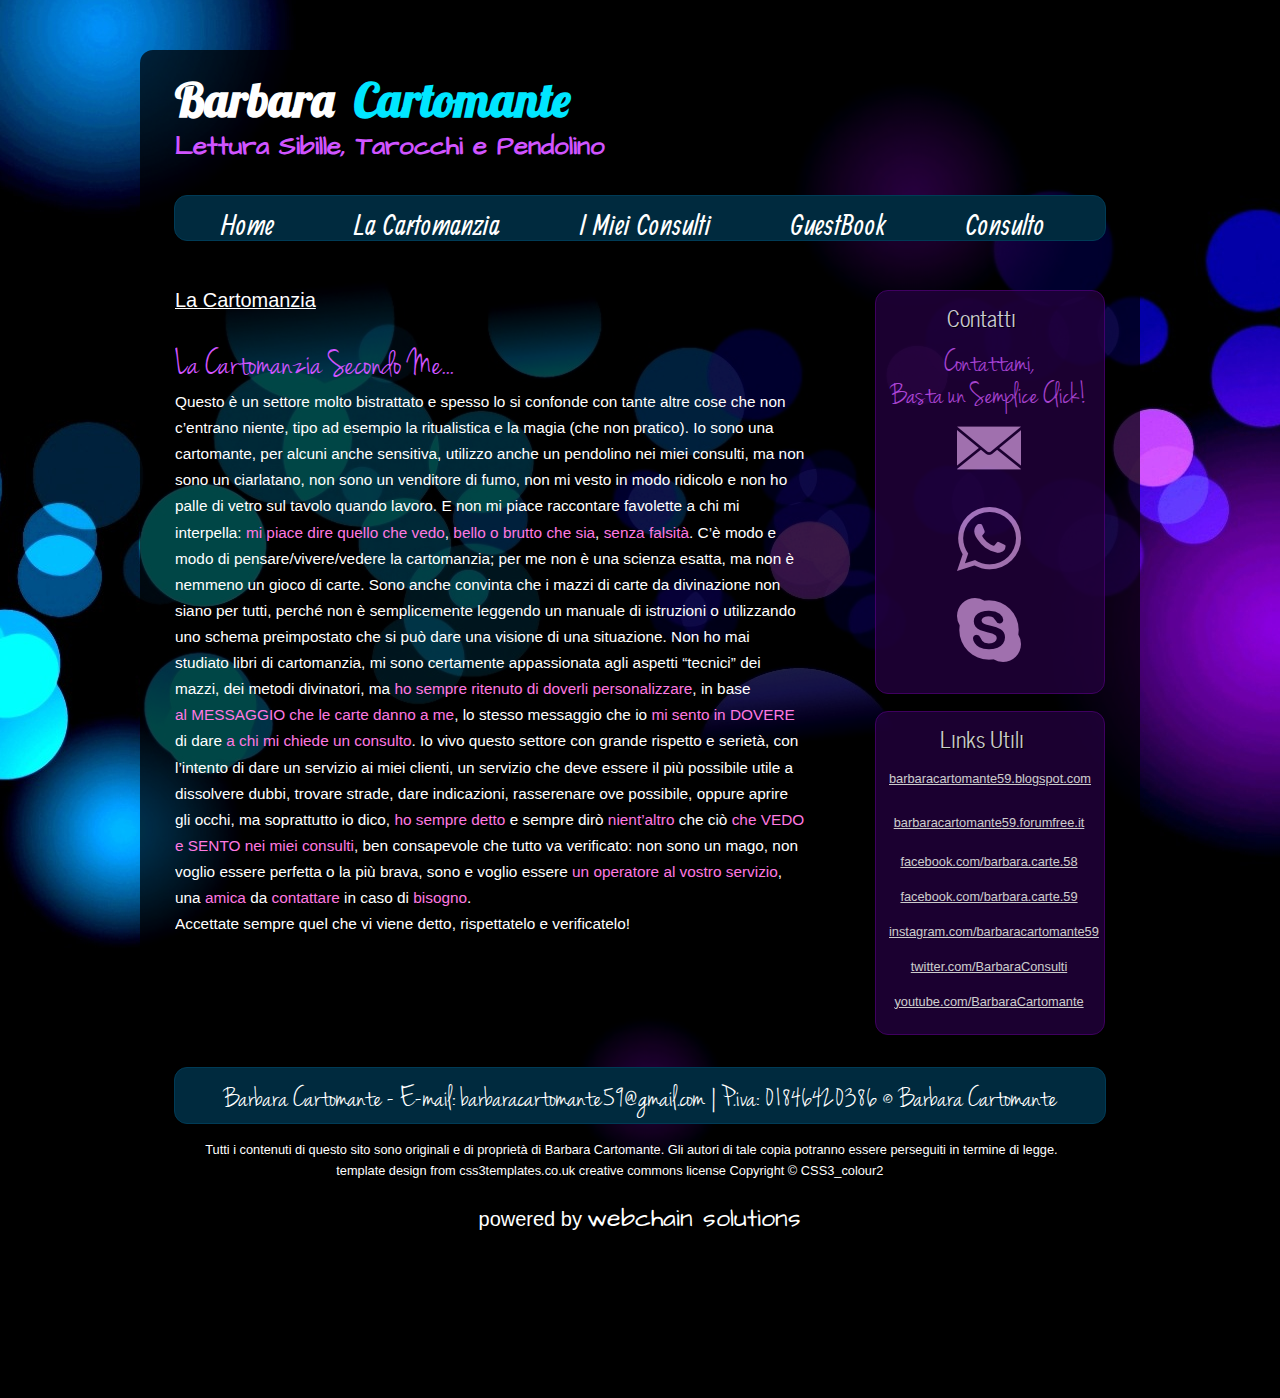
<file: lacartomanzia.html>
<!DOCTYPE HTML>
<html>

<head>
  <title>Barbara Cartomante</title>
  <meta name="description" content="website description" />
  <meta name="keywords" content="website keywords, website keywords" />
  <meta http-equiv="content-type" content="text/html; charset=UTF-8" />
  <link rel="stylesheet" type="text/css" href="css/style.css" />
  <link href="https://fonts.googleapis.com/css?family=Ranga" rel="stylesheet">
  <link href="https://fonts.googleapis.com/css?family=Lobster" rel="stylesheet">
  <link href="https://fonts.googleapis.com/css?family=Architects+Daughter" rel="stylesheet">
  <!-- modernizr enables HTML5 elements and feature detects -->
  <script type="text/javascript" src="js/modernizr-1.5.min.js"></script>
</head>

<body>
	<div id="main">
		<header>
			<div id="logo">
				<div id="logo_text">
          <!-- class="logo_colour", allows you to change the colour of the text -->
					<h1><a href="index.html">Barbara<span class="logo_colour">&nbsp Cartomante</span></a></h1>
					<h2>Lettura Sibille, Tarocchi e Pendolino</h2>
				</div>
			</div>
			<nav>
				<div id="menu_container">
					<ul class="sf-menu" id="nav">
						<li><a href="index.html">Home</a></li>
						<li><a href="lacartomanzia.html">La Cartomanzia</a></li>
						<li><a href="imieiconsulti.html">I Miei Consulti</a></li>
						<li><a href="guestbook.html">GuestBook</a></li>
						<li><a href="contatti.html">Consulto</a></li>
					</ul>
				</div>
			</nav>
		</header>
		<div id="site_content">
			<div id="sidebar_container">
				<div class="sidebar">
					<h3>Contatti</h3>
					<h4>Contattami, <br/> Basta un Semplice Click!</h4>
					<p>
						<a href="mailto:barbaracartomante59@gmail.com" >
							<img class="contatti-icons-3" src="images/mail.png" /> 
						</a>
					</p>
					<p>		
						<a href="https://api.whatsapp.com/send?phone=393488991389"  target="_blank" >
							<img class="contatti-icons-2" src="images/ws.png" /> 
							</a>	
					</p>
					<p>
						<a href="skype:barbaracartomante?chat">
							<img class="contatti-icons" src="images/skype.png" /> 
						</a>
					</p>
				</div>
				<div class="sidebar">
					<h3>Links Utili</h3>
					<p> <a  href="http://barbaracartomante59.blogspot.com/" target="_blank">barbaracartomante59.blogspot.com </a> 
					<br><br>
					<a href="http://barbaracartomante59.forumfree.it/" target="_blank">barbaracartomante59.forumfree.it</a> </p>
					
					<a href="https://www.facebook.com/barbara.carte.58/" target="_blank">facebook.com/barbara.carte.58</a> </p>
					
					<a href="https://www.facebook.com/barbara.carte.59/" target="_blank">facebook.com/barbara.carte.59</a> </p>
					
					<a href="https://www.instagram.com/barbaracartomante59/" target="_blank">instagram.com/barbaracartomante59</a> </p>
					
					<a href="https://twitter.com/BarbaraConsulti " target="_blank">twitter.com/BarbaraConsulti</a> </p>
					
					<a href="https://www.youtube.com/channel/UCcwqNfKqdRTl-poHYUh5J7w?" target="_blank">youtube.com/BarbaraCartomante</a> </p>
					
				</div>
			</div>
			<div class="hidden-content">
				<h1>Cerco cartomante seria a ferrara, onesta, che legge tarocchi,sibille, pendolino. divinazione con tarocchi 78 carte, arcani maggiori e minori,sibilla regionale, sibilla francese, sibille 52 carte,sibille 40 carte..... </h1>
				<p>Cartomante a ferrara, bologna, modena, reggio emilia, parma, piacenza, rimini, ravenna, forlì cesena, emilia romagna tutta, veneto, trentino, piemonte,lombardia, valle d'aosta, friuli venezia giulia, liguria, toscana</p>
				<p>Marche umbria, lazio, campania, molise, puglia, sicilia, calabria, sardegna, basilicata, italia tutta e isole, cartomanzia onesta, se cerchi brava cartomante, onesta, che legge veramente le carte, interpreta tarocchi.</p> 
				<h2> sibille, usa il pendolino, chiama barbaracartomante, scrivi a barbaracartomante, barbaracartomante su whatsapp, barbaracartomante su skype. leggo tarocchi arcani maggiori e minori, sibille,consulti a basso costo</h2> 
				<p>consulti no 899, consulti 899 senza valore aggiunto, consulti prezzo onesto, consulti gratuiti di cartomanzia, cartomanzia amore, cartomanzia lavoro, cartomanzia no salute, cartomanzia no gioco lotto, cartomanzia.</p>
				<h3>no fortuna, cartomante che non dà numeri da giocare al lotto, cartomante che non fa consulti sulla salute, cartomante che lavora onestamente, cartomante che fa fattura e ricevuta fiscale, cartomante in regola.</h4>
				<p>cartomante che non lavora in nero. cerco brava cartomante chi mi consigliate? cerco cartomante a ferrara, da chi andare? a chi mi posso rivolgere per un consulto di carte? chi fa le carte? chi fa consulti? 
				consigliatemi una brava cartomante, consigliatemi una brava cartomante in Italia, consigliatemi una brava cartomante in emilia romagna, consigliatemi una brava cartomante a ferrara, bologna e limitrofi.<p>
				<p>cartomante paypal, cartomante all'estero per italiani, cerco cartomante italiana anche se sono all'estero, cerco cartomante che accetti paypal, cartomante che accetta paypal. posso avere un consulto anche 
				se sono all'estero, pagando con bonifico? posso avere consulto di carte, all'estero, pago con paypal? cartomante seria opinioni, cartomante seria recensioni, cartomante seria esperienze, cartomante seria esperienza</p>
				</p>chi mi consiglia una cartomante? opinioni cartomante da cui siete andati, cartomante con cui vi siete trovati bene. centro cartomanzia serio. mi consigliate un centro serio di cartomanzia a cui rivolgermi? cartomante
				che lavora al telefono, cartomante al cellulare, cartomante su whatsapp, cartomante su skype, cartomante pagamento postepay.</p>
				<h4>cartomanzia, tarocchi, sibille, pendolino, divinazione, lettura carte tutto scontato e si spende poco, cartomante seria onesta e coraggiosa </h4>
				<p>ma c'è una cartomante in Italia che sia veramente seria? io l'ho conosciuta una bravissima cartomante, mi sembra sia di ferrara questa cartomante, se le cartomanti in italia fossero tutte cos&igrave; 
				la cartomante proveniente dalla belle emilia romagna l'ho conosciuta qualche anno orsono...</p> 
				<p>cartomante bravacartomante di consulti seri cartomanzia no 899cartomanti pagamento no 899cartomanti serieconsulti personalizzatidivinazionecerco cartomante
				<p> Seria la cartomante, brava cartomante, onesta; cerco cartomante a ferrara, cerco brava cartomante; avete  opinioni e consigli? Mi consigliate una brava cartomante?cerco una persona onesta per consulti cartomanzia,
				tarocchi e sibille, consulti amore, lavoro, consulto carte, lavoro, consulto, carte cartomanzia, lavoro cartomanzia, amore, cartomante, lavoro consulto, pendolino si e no, pendolino, tempi carte, consulto carte, tempi.</p>
				<h5>tempistiche consulti carte, cartomante riscontri</h5>
				<p> Ed ecco i miei riscontri sui tempi e le tempistiche sui tempi dei consulti, quindi come sono i  tarocchi a  basso costo?</p>
				<p>tarocchi professionali, perchè noi diciamo no 899, consulti carte e pendolo, divinazione carte, divinazione, pendolino, divinazione seria, tarocchi, divinazione fatta da una persona seria e responsabile,
				,sibille; cerco cartomante a ferrara, qualcuno può aiutarmi? Io saprei chi pu&igrave; fare dei consulti di cartomanzia, tarocchi; conosco tanti cartomanti a ferrara che si occupano di amore, lavoro, tarocchi,
				consulti sibille, consulti pendolino, per&ograve; io cerco una cartomante in emilia romagna che mi possa veramente aiutare, seriamnente aiutare perchè ne ho bisogno......</p>
				<p>cerco cartomante no 899, che si occupi anche di consulti a basso costo e che faccia tarocchi onesti, per  cartomanti brave, cerco cartomante ex 899, ma che si occupi realmente di cartomanzia onesta, cartomanzia a basso
				costo, cartomanzia professionale, consulto carte, giro di carte, giro di tarocchi, e che abbia davvero tante abilità e che sia seria, professionale e merigerata. Il consulto deve avvenire non per forza a  ferrara,
				e neanche per forza di cose un consulto a bologna, oppure un consulto a modena, consulto a ravenna, insomma è possibile avere un consulto anche in tutta italia. Consulti seri sotto stretto consiglio di una cartomante brava.
				A ferrara consiglio a tutti questa cartomante, cartomante  brava cercasi, cartomante,cercasi cartomante a ferrara, ferrara cartomanzia, cartomanzia italia, solo il meglio, fatti leggere le carte</p>
				<h6>In italia la cartomanzia come v&agrave; ? Arcano il matto, arcano le stelle, arcano la giustizia, arcano il carro: 78 carte, 52 sibille, 40 sibille, ed eccovi i tarocchi!</h6>
				<p> ma altri arcani molto importanti sono: arcano la morte, arcano la torre. Ma ai giorni odierni fanno anche cartomanzia whatsapp, cartomanzia skype, cartomanzia e-mail. Voi lo sapevate? La cartomanzia telefonica e la 
				cartomanzia al telefono, funzionano ancora molto bene; cartomanzia al cellulare, cartomanzia amore, sono molto richieste, richiestissime.</p>
				<p> Voglio un cartomante con valore aggiunto, che sabbia interpretare bene le carte, gli arcani, le stelle e gli astri. Ma soprattutto deve essere onesto. Consulto 899 a  basso costo, 899 cos&rsquo; &egrave;tarocchi 899, 
				tarocchi basso costo, 899 prezzo basso, consulto skype, consulto telefonico, consulto cellulare, consulto whatsapp, consulto messaggio vocale, consulto chat, consulto skype.  
				Tarocchi whatsapp, tarocchi audio, whatsapp, interpretazione tarocchi, interpretazione sibille, interpretazione carte, interpreta carte, arcano il bagatto, arcano la luna, arcano il diavolo, mazzo di tarocchi, tarocchi 
				skype.</p>
				<p>Consulto postepay, consulto prepagato, consulto post pagato, io  voglio un consulto che si paga dopo, pagamento a consulto avvenuto, prima consulto poi pago, consulto pago postepay, postepay tarocchi, postepay consulto,
				carte whatsapp, mazzo di sibille, la migliore interpretatrice di arcani, consulto arcani iun maniera seria ed affidabile, sappi che le stelle dicono e sanno il futuro, conoscere il proprio futuro, voglio conoscere il miofuturo, 
				conoscere il futuro a basso costo, cosa mi riserva l'amore, avr&ograve; mai denaro? Come avere denaro facile grazie ai tarocchi, consigli sui tarocchi, lettura tarocchi di ogni genere, letture tarocchi di ogni tipo, divinazione.</p>
			</div>
			<div class="content">
				<h3><a href="lacartomanzia.html">La Cartomanzia</a></h3>
				<br>
				<h4>La Cartomanzia Secondo Me...</h4>
				<p>Questo è un settore molto bistrattato e spesso lo si confonde con tante altre cose che non c’entrano niente, tipo ad esempio la ritualistica e la magia (che non pratico). Io sono una cartomante, 
				per alcuni anche sensitiva, utilizzo anche un pendolino nei miei consulti, ma non sono un ciarlatano, non sono un venditore di fumo, non mi vesto in modo ridicolo e non ho palle di vetro sul tavolo quando lavoro.
				E non mi piace raccontare favolette a chi mi interpella: <span class="textcolor">mi piace dire quello che vedo</span>, <span class="textcolor">bello o brutto che sia</span>, <span class="textcolor">senza falsità</span>.
                C’è modo e modo di pensare/vivere/vedere la cartomanzia; per me non è una scienza esatta, ma non è nemmeno un gioco di carte. Sono anche convinta che i mazzi di carte da divinazione non siano per tutti, 
				perché non è semplicemente leggendo un manuale di istruzioni o utilizzando uno schema preimpostato che si può dare una visione di una situazione.
                Non ho mai studiato libri di cartomanzia, mi sono certamente appassionata agli aspetti “tecnici” dei mazzi, dei metodi divinatori, ma <span class="textcolor">ho sempre ritenuto di doverli personalizzare</span>, in base <br>
				<span class="textcolor">al MESSAGGIO che le carte danno a me</span>, lo stesso messaggio che io <span class="textcolor">mi sento in DOVERE</span> di dare <span class="textcolor">a chi mi chiede un consulto</span>. Io vivo questo settore con grande rispetto e serietà, con l’intento 
				di dare un servizio ai miei clienti,
				un servizio che deve essere il più possibile utile a dissolvere dubbi, trovare strade, dare indicazioni, rasserenare ove possibile, oppure aprire gli occhi, ma soprattutto io dico, <span class="textcolor">ho sempre detto</span> 
				e sempre dirò <span class="textcolor">nient’altro</span> che ciò <span class="textcolor">che VEDO e SENTO nei miei consulti</span>, ben consapevole che tutto va verificato: non sono un mago, non voglio essere perfetta o la più brava, 
				sono e voglio essere <span class="textcolor">un operatore
                al vostro servizio</span>, una <span class="textcolor">amica</span> da <span class="textcolor">contattare</span> in caso di <span class="textcolor">bisogno</span>.
				<br> Accettate sempre quel che vi viene detto, rispettatelo e verificatelo! </p>
				<br>
				<br>
			</div>
    </div>
	
    <footer>
      <p>Barbara Cartomante - E-mail: <a href="mailto:barbaracartomante59@gmail.com" >barbaracartomante59@gmail.com</a> | P.iva: 01846420386  &copy; Barbara Cartomante </p>
	 
	 
    </footer>
	<br>
			<p>	&emsp; &emsp; &emsp; &emsp; Tutti i contenuti di questo sito sono originali e di proprietà di Barbara Cartomante.
			
			  Gli autori di tale copia potranno essere perseguiti in termine di legge. <br>
			  	&emsp; &emsp; &emsp; &emsp; &emsp; &emsp; &emsp; &emsp; &emsp; &emsp; &emsp; &emsp; template design from css3templates.co.uk creative commons license Copyright © CSS3_colour2 </p>
				<div id="fondo">
			<p>powered by <a href="mailto: webchainsolutions@gmail.com" target="_blank">webchain solutions</a><p>
		</div>
  </div>
  <p>&nbsp;</p>
  <!-- javascript at the bottom for fast page loading -->
  <script type="text/javascript" src="js/jquery.js"></script>
  <script type="text/javascript" src="js/jquery.easing-sooper.js"></script>
  <script type="text/javascript" src="js/jquery.sooperfish.js"></script>
  <script type="text/javascript">
    $(document).ready(function() {
      $('ul.sf-menu').sooperfish();
    });
  </script>
  <script type="text/javascript" src="https://nibirumail.com/docs/scripts/nibirumail.cookie.min.js"></script>
  <script>
  (function(i,s,o,g,r,a,m){i['GoogleAnalyticsObject']=r;i[r]=i[r]||function(){
  (i[r].q=i[r].q||[]).push(arguments)},i[r].l=1*new Date();a=s.createElement(o),
  m=s.getElementsByTagName(o)[0];a.async=1;a.src=g;m.parentNode.insertBefore(a,m)
  })(window,document,'script','https://www.google-analytics.com/analytics.js','ga');

  ga('create', 'UA-100897062-1', 'auto');
  ga('send', 'pageview');

</script>
</body>
</html>
</file>
<file: css/style-natale-2017.css>
@font-face { 
  font-family: Jenna Sue; 
    src: url('../fonts/JennaSue-webfont.eot'); 
    src: local("Jenna Sue"), url('../fonts/JennaSue-webfont.ttf'); 
} 

@font-face { 
  font-family: News Cycle; 
    src: url('../fonts/NewsCycle-Regular.eot'); 
    src: local("News Cycle"), url('../fonts/NewsCycle-Regular.ttf'); 
} 

html { 
  height: 100%;
}

* { 
  margin: 0;
  padding: 0;
}

/* tell the browser to render HTML 5 elements as block */
article, aside, figure, footer, header, hgroup, nav, section { 
  display:block;
}

body { 
  font: normal .80em arial, sans-serif;
  background: #000 url(../images/back.jpg) no-repeat center fixed;
  color: #FFF;
}

p { 
  padding: 0 0 20px 0;
  line-height: 1.7em;
  color:white;
}

img { 
  border: 0;
}

h1, h2, h3, h4, h5, h6 { 
  color: #FFF;
  letter-spacing: 0em;
  padding: 0 0 5px 0;
}

h1 {
	
 
  margin: 0 0 15px 0;
  padding: 15px 0 5px 0;
  color: #FFF;	
}

h2 {
	
  margin: 0 0 15px 0;
  padding: 15px 0 5px 0;
  color: #FFF;
	
}


h3 { 
  font: normal 130% arial, sans-serif;
  margin: 0 0 15px 0;
  padding: 15px 0 5px 0;
  color: #FFF;
  padding: 5px 0 0 0;
}

h2 { 
  font-size: 160%;
  padding: 9px 0 5px 0;
  color: #D054FF;
}


h4, h6 { 
  color: #D054FF;
  padding: 0 0 5px 0;
  font: normal 250% 'Jenna Sue', arial, sans-serif;
}

h5, h6 { 
  font: italic 95% arial, sans-serif;
  letter-spacing: normal;
  padding: 0 0 15px 0;
}

h5 { 
  color: #FFF;
}

a {
	color: #FFF;
	
}




a:hover { 
  outline: none;
  text-decoration: underline;
  color: #00E6FF;
}

a:hover { 
  text-decoration: none;
}

blockquote { 
  margin: 20px 0; 
  padding: 10px 20px 0 20px;
  border: 1px solid #E5E5DB;
  background: #FFF;
}

ul { 

  list-style: none;
  margin:2px 0 22px 17px;
  
  
  
  
 
}

ul li { 
  list-style: none;
  margin: 0 0 6px 0; 
  padding: 0 0 4px 5px;
  line-height: 1.5em;

}


ol { 
  margin: 8px 0 22px 20px;
}

ol li { 
  margin: 0 0 11px 0;
}

.left { 
  float: left;
  width: auto;
  margin-right: 10px;
}

.right { 
  float: right; 
  width: auto;
  margin-left: 10px;
}

.center { 
  display: block;
  text-align: center;
  margin: 20px auto;
}

#main, nav, #container, #logo, #site_content, footer { 
  margin-left: auto; 
  margin-right: auto;
}

#main {
  margin: 50px auto;
  width: 1000px;
  border-radius: 13px 13px 13px 13px;
  -moz-border-radius: 13px 13px 13px 13px;
  -webkit-border: 13px 13px 13px 13px;
  background: transparent url(../images/main.png);
  padding-bottom: 30px;
}

header { 
  background: transparent;
  height: 179px;
}

#logo { 
  width: 930px;
  height: 179px;
  background: transparent;
  color: #888;
  padding: 0;
}

#logo h1  { 
  font-size: 370%;
  font-family: 'Lobster', cursive;
  border-bottom: 0;
  text-transform: none;
  margin: 0;
}

#logo h2  { 
  font-family: 'Architects Daughter', cursive;
  border-bottom: 0;
  text-transform: none;
  margin: 0;
}

#logo_text h1, #logo_text h1 a, #logo_text h1 a:hover { 
  padding: 20px 0 0 0;
  color: #FFF;
  text-decoration: none;
}

#logo_text h1 a .logo_colour { 
  color: #00E6FF;
}

#logo_text a:hover .logo_colour { 
  color: #FFF;
}

#logo_text h2 { 
  font-family: 'Architects Daughter', cursive;
  font-size: 200%;  
  padding: 0 0 0 0;
}

#scrittanatale p { 
  font-family: 'Pacifico', cursive;
  font-size: 200%;  
  color:#C1FFFF;
}

#scrittanatale h1{
  font-family:'Pacifico', cursive;
  font-size:4em;
  text-align:center;
  color: hsl(6, 78%, 57%);
  margin: 2% auto;
  text-shadow: #bbb 0 0 1px, #fff 0 -1px 2px, #fff 0 -0px 2px, rgba(0,0,0,0.8) 0 30px 25px;  
}

#scrittanatale h1:hover {
  text-shadow: 2px 2px 20px #2c90c6, #fff 0 -1px 2px;
  
}


nav { 
  height: 44px;
  width: 930px;
  margin: -34px auto 0 auto;
  -webkit-border-radius: 13px 13px 13px 13px; 
  -moz-border-radius: 13px 13px 13px 13px;
  border-radius: 13px 13px 13px 13px;
  color: #FFF;
  border: solid 1px #003B56;
  background: #002A3E;
  text-align:center;
} 

#menu_container { 
  width: 930px;
  margin: 0 auto 0 auto;
  text-align:center;
}


#menu_container  ul li  { 
 
  font-family: 'Ranga', cursive;
  text-align:center;
}

#site_content { 
  width: 930px;
  overflow: hidden;
  margin: 0px auto 0 auto;
  padding: 15px 0 15px 0;
  text-align:center
} 

#sidebar_container { 
  float: right;
  width: 224px;
  padding: 20px 0 0 0;
  
}



.sidebar { 
  float: right;
  width: 200px;
  margin: 0 0 17px 0;
  background: #22003C;
  border: 1px solid #4F0077;
  -webkit-border-radius: 13px 13px 13px 13px; 
  -moz-border-radius: 13px 13px 13px 13px;
  border-radius: 13px 13px 13px 13px;
  padding: 0 15px 5px 13px;
  opacity: 0.8;
}
  
.sidebar h3, .content h1 { 
  padding: 5px 15px 20px 0;
  font: 200% 'News Cycle', arial, sans-serif;
  text-shadow:  #000 1px 1px;
  margin: 0 1px;
  color: #FFF;
}

.sidebar h3 { 
  padding: 9px 15px 14px 0;
  color: #FFF;
  font: 170% 'News Cycle', arial, sans-serif;
}

.sidebar ul { 
  list-style:none;
  margin: 0 ;
  padding:0;
  
} 


.sidebar li a, .sidebar li a:hover { 

  color: #DDD;
  text-decoration: none;
  
} 

.sidebar li a:hover { 
  
  text-decoration: underline;
  
} 

.sidebar_item, .content_item { 
  padding: 15px 0;
}

.paperclip { 
  float: left;
  position: relative; 
  z-index: 0;
  vertical-align: middle; 
  margin: -15px 0 -60px -40px;
}

.content { 
  text-align: left;
  width: 630px;
  margin: 0 0 15px 0;
  float: left;
  font-size: 120%;
  padding: 14px 0 0 0;
  color:#fdfdfd;
}
  
.content ul { 
  margin: 2px 0 22px 0px;
}

.content ul li, .sidebar ul li { 
  list-style: none;
  background: url(../images/bullet.png) no-repeat;
  margin: 0 0 0 0; 
  padding: 0 0 4px 28px;
  line-height: 1.5em;
}

footer { 
  width: 930px;
  font: 240% 'Jenna Sue', arial, sans-serif;
  height: 30px;
  padding: 5px 0 20px 0;
  text-align: center; 
  -webkit-border-radius: 13px 13px 13px 13px; 
  -moz-border-radius: 13px 13px 13px 13px;
  border-radius: 13px 13px 13px 13px;
  color: #FFF;
  border: solid 1px #003B56;
  background: #002A3E;
}

footer p { 
  line-height: 1.7em;
  padding: 0 0 10px 0;
}

footer a { 
  color: #FFF;
  text-decoration: none;
}

footer a:hover { 
  color: #FFF;
  text-shadow: none;
  text-decoration: underline;
}

.form_settings { 
  margin: 15px 0 0 0;
}

.form_settings p { 
  padding: 0 0 4px 0;
}

.form_settings span { 
  float: left; 
  width: 200px; 
  text-align: left;
}
  
.form_settings input, .form_settings textarea { 
  padding: 5px; 
  width: 299px; 
  font: 100% arial; 
  border: 1px solid #C6E7F0; 
  background: #EFF8FB; 
  color: #47433F;
  border-radius: 7px 7px 7px 7px;
  -moz-border-radius: 7px 7px 7px 7px;
  -webkit-border: 7px 7px 7px 7px;  
}
  
.form_settings .submit { 
  font: 200% 'Jenna Sue', arial, sans-serif; 
  border: 0; 
  width: 99px; 
  margin: 0 0 0 212px; 
  height: 33px;
  padding: 0 0 3px 0;
  cursor: pointer; 
  background: #1EC9F4; 
  -webkit-border-radius: 9px 9px 9px 9px; 
  -moz-border-radius: 9px 9px 9px 9px; 
  border-radius: 9px 9px 9px 9px; 
  -webkit-box-shadow: 0 1px 2px rgba(0,0,0,.2);
  -moz-box-shadow: 0 1px 2px rgba(0,0,0,.2);
  box-shadow: 0 1px 2px rgba(0,0,0,.2);  
  color: #FFF;
  border: solid 1px #0D8AA9;
  background: #46C4DD;
  background: -webkit-gradient(linear, left top, left bottom, from(#63CFDF), to(#17B2D9));
  background: -moz-linear-gradient(top,  #63CFDF,  #17B2D9);
  text-shadow: 1px 1px #178497;
}

.form_settings textarea, .form_settings select { 
  font: 100% arial; 
  width: 299px;
}

.form_settings select { 
  width: 310px;
}

.form_settings .checkbox { 
  margin: 4px 0; 
  padding: 0; 
  width: 14px;
  border: 0;
  background: none;
}

.separator { 
  width: 100%;
  height: 0;
  border-top: 1px solid #D9D5CF;
  border-bottom: 1px solid #FFF;
  margin: 0 0 20px 0;
}
  
table { 
  margin: 10px 0 30px 0;
}

table tr th, table tr td { 
  background: #70D4E6;
  color: #FFF;
  padding: 7px 4px;
  text-align: left;
}
  
table tr td { 
  background: #00c0d5;;
  color: #47433F;
  border-top: 1px solid #FFF;
  
  }



/**
Stylesheet for SooperFish by www.SooperThemes.com
Author: Jurriaan Roelofs
**/

/* Configuration of menu width */
html body ul.sf-menu ul,html body ul.sf-menu ul li { 
  width: 240px;
}

html body ul.sf-menu ul ul { 
  margin: 0 0 0 240px;
}

/* Framework for proper showing/hiding/positioning */
ul.sf-menu,ul.sf-menu * { 
  margin: 0;
  padding: 0;
  
}

ul.sf-menu { 
  display: block;
  position: relative;
 
}
  
ul.sf-menu li { 
  display: block;
  list-style: none;
  float: left;
  position: relative;

}
  
ul.sf-menu li:hover { 
  visibility: inherit; /* fixes IE7 'sticky bug' */ 
}

ul.sf-menu a { 
  display: block;
  position: relative;
 
}
  
ul.sf-menu ul { 
  position: absolute;
  left: 0;
  width: 150px; 
  top: auto;
  left: -999999px;
  

}
  
ul.sf-menu ul a { 
  zoom: 1; /* IE6/7 fix */ 
  

}

ul.sf-menu ul li { 
  float: left; /* Must always be floated otherwise there will be a rogue 1px margin-bottom in IE6/7 */
  width: 150px;
 

}
  
ul.sf-menu ul ul { 
  top: 0;
  margin: 0 0 0 150px;
  

}

ul.sf-menu li:hover ul,ul.sf-menu li:focus ul,ul.sf-menu li.sf-hover ul, 
ul.sf-menu ul li:hover ul,ul.sf-menu ul li:focus ul,ul.sf-menu ul li.sf-hover ul,
ul.sf-menu ul ul li:hover ul,ul.sf-menu ul ul li:focus ul,ul.sf-menu ul ul li.sf-hover ul,
ul.sf-menu ul ul ul li:hover ul,ul.sf-menu ul ul ul li:focus ul,ul.sf-menu ul ul ul li.sf-hover ul { 
  left: auto;
}
  
ul.sf-menu li:hover ul ul,ul.sf-menu li:focus ul ul,ul.sf-menu li.sf-hover ul ul,
ul.sf-menu ul li:hover ul ul,ul.sf-menu ul li:focus ul ul,ul.sf-menu ul li.sf-hover ul ul,
ul.sf-menu ul ul li:hover ul ul,ul.sf-menu ul ul li:focus ul ul,ul.sf-menu ul ul li.sf-hover ul ul,
ul.sf-menu ul ul ul li:hover ul ul,ul.sf-menu ul ul ul li:focus ul ul,ul.sf-menu ul ul ul li.sf-hover ul ul { 
  left: -999999px;
}

/* autoArrows CSS */
span.sf-arrow { 
  width: 7px;
  height: 7px;
  position: absolute;
  top: 20px;
  right: 5px;
  display: block;
  background: url(../images/arrows-white.png) no-repeat 0 0;
  overflow: hidden; /* making sure IE6 doesn't overflow and expand the box */
  font-size: 1px;
}

ul ul span.sf-arrow { 
  right: 10;
  top: 24px;
  background-position: 0 100%;
}

/* Theming the menu */
ul#nav { 
  float: right;
  font-family: 'Ranga', cursive;
  
}

ul#nav ul { 
  background: #0DBBD5;
  margin-top: -5px;
  padding-bottom: 15px;
  font-family: 'Ranga', cursive;
  
}

ul#nav li a { 
  padding:8px 20px 6px 20px;
  font: 240% 'Jenna Sue', arial, sans-serif;
  text-decoration: none;
  color: #FFF;
  margin-right: 40px;
  
  font-family: 'Ranga', cursive;
}
 

ul#nav li a:hover, ul#nav li a:focus { 
  color: #D054FF;
  text-shadow: none;
}

ul#nav ul li a { 
  padding: 13px 20px 6px 20px;
  
}

ul#nav ul li a:hover, ul#nav ul li a:focus { 
  color: #000;
  text-shadow: none;
}


.textcolor {
	
	color:#ff79e1;
}


.hidden-content { display:none;}

#headerwrap {
color: #00FFFF;
text-shadow:1px 1px 1px #343434;
background: #8242FF;
padding: 0;
margin:0;
margin-top:-30px;
font-family:tahoma, arial, sans-serif;
height: 70px;
text-align:center;
line-height:70px;




-webkit-animation-name: pulse;
-webkit-animation-duration: 2s;
-webkit-animation-iteration-count: infinite;
-webkit-animation-timing-function: ease-in-out;



}
	

	


@-webkit-keyframes 'pulse' {  


from {
	
	color:red; opacity: 1.0; 
}

16% {
	
	color:yellow; opacity: 0.8; 
}

33% {
	
	color:blue; opacity: 0.6 ;
}

50% {
	
	color:#7FFF00; opacity: 0.5;
}

66% {
	
	color:#9400D3; opacity: 0.6;
}

83% {
	
	color:#FF8C00 	; opacity: 0.8; 
}

to	{
	color:purple; opacity: 1.0; 
}

}





#headerwrap a{
  color: #FFF;
}

#headerwrap h1{
	text-align:center;
	
	
}

.santa {
background: url(http://myskins.org/images/santas.gif) no-repeat right;
background-size: 240px;
background-position-y: 30px;
padding-top: 0px;
height: 145px;
right: 0;
text-align: right;
}


.tree {
background: url(http://myskins.org/images/ctree.png)bottom center;
padding: 0;
height: 145px;
-moz-animation: bgscroll 370s infinite linear;
-ms-animation: bgscroll 370s infinite linear;
-o-animation: bgscroll 370s infinite linear;
-webkit-animation: bgscroll 370s infinite linear;
}

.topwrap1 {
color: #777;
background: #FFF url(http://myskins.org/images/Mountain.png) top center repeat-x;
padding: 0;
margin:0;
height: 165px;
border-bottom: 0 solid #333;
margin: auto auto;
vertical-align: middle;
box-shadow: 0 0 1px rgba(255, 255, 255, 0.4) inset,0 0 5px rgba(0, 0, 0, 0.5);
}


.topwrap1 {
-moz-animation: bgscroll 750s infinite linear;
-ms-animation: bgscroll 750s infinite linear;
-o-animation: bgscroll 750s infinite linear;
-webkit-animation: bgscroll 750s infinite linear;
}
/* BEGIN ANIMATIONS */

@-webkit-keyframes bgscroll {
	from {background-position: 0 0;}
	to {background-position: -9999px 0;}
}

@-moz-keyframes bgscroll {
	from {background-position: 0 0;}
	to {background-position: -9999px 0;}
}

@-ms-keyframes bgscroll {
	from {background-position: 0 0;}
	to {background-position: -9999px 0;}
}

@-o-keyframes bgscroll {
	from {background-position: 0 0;}
	to {background-position: -9999px 0;}
}

@keyframes bgscroll {
	from {background-position: 0 0;}
	to {background-position: -9999px 0;}
}

.rotate{-webkit-transition-duration:.8s;
  -moz-transition-duration:.8s;
  -o-transition-duration:.8s;
  transition-duration:.8s;
  -webkit-transition-property:-webkit-transform;
  -moz-transition-property:-moz-transform;
  -o-transition-property:-o-transform;
  transition-property:transform;
  overflow:hidden;
}

.rotate:hover{
  -webkit-transform:rotate(360deg);
  -moz-transform:rotate(360deg);
  -o-transform:rotate(360deg)
}


.wrap{
  width: 95%;
  min-width: 1150px;
  max-width: 1200px;
  margin:0 auto;
  text-align:left
}

#attenzione{

 margin:0; color:red; font-family:'Ranga', cursive;font-size:30px; text-align:center; padding-top:16px;

-webkit-animation-name: pulse;

-webkit-animation-duration: 1s;

-webkit-animation-iteration-count: infinite;

-webkit-animation-timing-function: ease-in-out;}

	

@-webkit-keyframes 'pulse' {  



from {color:red; opacity: 1.0;}



16% {color:yellow; opacity: 0.8;}



33% {color:blue; opacity: 0.6 ;}



50% {color:#7FFF00; opacity: 0.5;}



66% {color:#9400D3; opacity: 0.6;}



83% {color:#FF8C00 	; opacity: 0.8; }



to	{color:purple; opacity: 1.0; }



}

* {margin:0;padding:0;box-sizing:border-box;}

snowman .body {
  width: 200px;
  height: 200px;
  background: #ecf0f1;
  box-shadow: -13px -8px 0px rgba(0,0,0,0.1) inset;
  border-radius: 50%;
  margin-top: -100px;
  position: absolute;
  right:0;left:0;margin:0 auto;
  margin-top:270px;
}

snowman .body:before {
  width: 100px;
  height: 100px;
  background: #ecf0f1;
  box-shadow: -5px 0px 0px rgba(0,0,0,0.1) inset;
  border-radius: 50%;
  display: inline-block;
  content: "";
  position: relative;
  top: -191px;
  left: 46px;
  z-index:30;
}

snowman .body:after {
  width: 160px;
  height: 160px;
  background: #ecf0f1;
  box-shadow: -7px -5px 0px rgba(0,0,0,0.1) inset;
  border-radius: 50%;
  display: inline-block;
  content: "";
  position: relative;
  top: -203px;
  left: 20px;
}

snowman .body .head {
  width: 0px;
  height: 0px;
  border-style: solid;
  border-width: 8px 41px 8px 0;
  border-color: transparent #FA9A20 transparent transparent;
  content: "";
  position: relative;
  top: -229px;
  display: inline-block;
  left: -50px;
  -webkit-transform: rotate(10deg);
  -moz-transform: rotate(10deg);
  transform: rotate(10deg);
  box-shadow: 0px 43px rgba(0,0,0,0.2) inset;
  z-index:30;
}

snowman .body .head:before {
  content: "";
  width: 12px;
  height: 12px;
  border-radius: 50%;
  background: #2c3e50;
  display: inline-block;
  position: absolute;
  top: -23px;
  left: 20px;
}

snowman .body .head:after {
  content: "";
  width: 12px;
  height: 12px;
  border-radius: 50%;
  background: #2c3e50;
  display: inline-block;
  position: absolute;
  top: -26px;
  left: 40px;
}

.scarf {
  border-bottom: 21px solid rgb(243, 77, 77);
  border-left: 18px solid transparent;
  border-right: 29px solid transparent;
  height: 0;
  width: 104px;
  position: absolute;
  top: -101px;
  z-index: 30;
  left: 50px;
  border-radius: 0px 100% 5px 10px;
}

.scarf:after {
  width: 74px;
  height: 17px;
  -webkit-transform: rotate(86deg);
  -moz-transform: rotate(86deg);
  transform: rotate(86deg);
  background: rgb(243, 77, 77);
  display: inline-block;
  content: "";
  position: absolute;
  top: 34px;
  left: 15px;
  border-radius: 50% 0% 50% 50%;
  box-shadow: -4px 0px rgba(0,0,0,0.1) inset;
}
snowman .body .shadow {
  background: rgba(0,0,0,0.2);
  border-radius: 50%;
  width: 190px;
  height: 30px;
  position: absolute;
  bottom: -29px;
  z-index: 1;
  left: 30px;
}
.left-hand {
  position: absolute;
  top: -30px;
  left: -7px;
  -webkit-transform: rotate(15deg);
  -moz-transform: rotate(15deg);
  transform: rotate(15deg);
  border-bottom: 6px solid rgba(151, 102, 13, 1);
  border-left: 2px solid transparent;
  border-right: 0 solid transparent;
  height: 0;
  width: 36px;
}
.left-hand:before {
  width: 81px;
  left: -82px;
  position: absolute;
  content: "";
  display: inline-block;
  -webkit-transform: rotate(-12deg);
  -moz-transform: rotate(-12deg);
  transform: rotate(-12deg);
  top: 8px;
  border-bottom: 7px solid rgba(128, 84, 6, 1);
  border-left: 3px solid transparent;
  border-right: 3px solid transparent;
  height: 0;
  z-index:30;
}
.left-hand:after {
  width: 47px;
  left: -88px;
  position: absolute;
  content: "";
  display: inline-block;
  -webkit-transform: rotate(17deg);
  -moz-transform: rotate(17deg);
  transform: rotate(17deg);
  top: 3px;
  border-bottom: 4px solid rgba(128, 84, 6, 1);
  border-left: 3px solid transparent;
  border-right: 3px solid transparent;
  height: 0;
  border-radius: 20px 50% 10% 20%;
}

.right-hand {
  position: absolute;
  top: -30px;
  right: -37px;
  -webkit-transform: rotate(-12deg);
  -moz-transform: rotate(-12deg);
  transform: rotate(-12deg);
  border-bottom: 6px solid rgba(151, 102, 13, 1);
  border-right: 2px solid transparent;
  border-left: 0 solid transparent;
  height: 0;
  width: 66px;
}
.right-hand:before {
  width: 80px;
  right: -82px;
  position: absolute;
  content: "";
  display: inline-block;
  -webkit-transform: rotate(10deg);
  -moz-transform: rotate(10deg);
  transform: rotate(10deg);
  top: 7px;
  border-bottom: 6px solid rgba(128, 84, 6, 1);
  border-right: 3px solid transparent;
  border-left: 3px solid transparent;
  height: 0;
  z-index: 30;
}
.right-hand:after {
  width: 47px;
  right: -47px;
  position: absolute;
  content: "";
  display: inline-block;
  -webkit-transform: rotate(-16deg);
  -moz-transform: rotate(-16deg);
  transform: rotate(-16deg);
  top: -6px;
  border-bottom: 4px solid rgba(128, 84, 6, 1);
  border-right: 3px solid transparent;
  border-lrgy: 3px solid transparent;
  height: 0;
  border-radius: 20px 50% 10% 20%;
}

snowman .hat {
top: -253px;
left: 76px;
-webkit-transform: rotate(10deg);
-moz-transform: rotate(10deg);
transform: rotate(10deg);
position: absolute;
border-radius: 0;
z-index: 20;
border-top: 56px solid rgb(37, 37, 37);
border-left: 10px solid transparent;
border-right: 10px solid transparent;
height: 0;
width: 60px;
border-bottom: 27px solid rgb(246, 62, 62);
}

snowman .buttons {
  height: 8px;
  width: 8px;
  background: #2c3e50;
  position: absolute;
  border-radius: 50%;
  left: 60px;
  top: -23px;
  z-index: 30;
}

snowman .buttons:before {
  height: 10px;
  width: 10px;
  background: #2c3e50;
  position: absolute;
  content: "";
  display: inline-block;
  border-radius: 50%;
  top: -30px;
  left: 5px;
}

snowman .buttons:after {
  height: 6px;
  width: 6px;
  background: #2c3e50;
  position: absolute;
  content: "";
  display: inline-block;
  border-radius: 50%;
  top: 30px;
  left: 5px;
}


#fondo p {
	
	font-size:20px;
	text-align:center;
}

#fondo a {margin:0;color:white;font-size: 18px;text-align: center;text-decoration: none; font-family: 'Architects Daughter', cursive;
font-size:25px;}
#fondo  a:hover { 
  outline: none;
  color: #00E6FF;
  
}
</file>
<file: css/style.css>
@font-face { 
  font-family: Jenna Sue; 
    src: url('../fonts/JennaSue-webfont.eot'); 
    src: local("Jenna Sue"), url('../fonts/JennaSue-webfont.ttf'); 
} 

@font-face { 
  font-family: News Cycle; 
    src: url('../fonts/NewsCycle-Regular.eot'); 
    src: local("News Cycle"), url('../fonts/NewsCycle-Regular.ttf'); 
} 

html { 
  height: 100%;
}

* { 
  margin: 0;
  padding: 0;
}

/* tell the browser to render HTML 5 elements as block */
article, aside, figure, footer, header, hgroup, nav, section { 
  display:block;
}

body { 
  font: normal .80em arial, sans-serif;
  background: #000 url(../images/back.jpg) no-repeat center fixed;
  color: #FFF;
   

 
}

p { 
  padding: 0 0 20px 0;
  line-height: 1.7em;
  color:white;
}

img { 
  border: 0;
}

h1, h2, h3, h4, h5, h6 { 
  color: #FFF;
  letter-spacing: 0em;
  padding: 0 0 5px 0;
}

h1 {
	
 
  margin: 0 0 15px 0;
  padding: 15px 0 5px 0;
  color: #FFF;	
}

h2 {
	
  margin: 0 0 15px 0;
  padding: 15px 0 5px 0;
  color: #FFF;
	
}


h3 { 
  font: normal 130% arial, sans-serif;
  margin: 0 0 15px 0;
  padding: 15px 0 5px 0;
  color: #FFF;
  padding: 5px 0 0 0;
}

h2 { 
  font-size: 160%;
  padding: 9px 0 5px 0;
  color: #D054FF;
}


h4, h6 { 
  color: #D054FF;
  padding: 0 0 5px 0;
  font: normal 250% 'Jenna Sue', arial, sans-serif;
}

h5, h6 { 
  font: italic 95% arial, sans-serif;
  letter-spacing: normal;
  padding: 0 0 15px 0;
}

h5 { 
  color: #FFF;
}

a {
	color: #FFF;
	
}




a:hover { 
  outline: none;
  text-decoration: underline;
  color: #00E6FF;
}

a:hover { 
  text-decoration: none;
}

blockquote { 
  margin: 20px 0; 
  padding: 10px 20px 0 20px;
  border: 1px solid #E5E5DB;
  background: #FFF;
}

ul { 

  list-style: none;
  margin:2px 0 22px 17px;
  
  
  
  
 
}

ul li { 
  list-style: none;
  margin: 0 0 6px 0; 
  padding: 0 0 4px 5px;
  line-height: 1.5em;

}


ol { 
  margin: 8px 0 22px 20px;
}

ol li { 
  margin: 0 0 11px 0;
}

.left { 
  float: left;
  width: auto;
  margin-right: 10px;
}

.right { 
  float: right; 
  width: auto;
  margin-left: 10px;
}

.center { 
  display: block;
  text-align: center;
  margin: 20px auto;
}

#main, nav, #container, #logo, #site_content, footer { 
  margin-left: auto; 
  margin-right: auto;
}

#main {
  margin: 50px auto;
  width: 1000px;
  border-radius: 13px 13px 13px 13px;
  -moz-border-radius: 13px 13px 13px 13px;
  -webkit-border: 13px 13px 13px 13px;
  background: transparent url(../images/main.png);
  padding-bottom: 30px;
}

header { 
  background: transparent;
  height: 179px;
}

#logo { 
  width: 930px;
  height: 179px;
  background: transparent;
  color: #888;
  padding: 0;
}

#logo h1  { 
  font-size: 370%;
  font-family: 'Lobster', cursive;
  border-bottom: 0;
  text-transform: none;
  margin: 0;
}

#logo h2  { 
  font-family: 'Architects Daughter', cursive;
  border-bottom: 0;
  text-transform: none;
  margin: 0;
}

#logo_text h1, #logo_text h1 a, #logo_text h1 a:hover { 
  padding: 20px 0 0 0;
  color: #FFF;
  text-decoration: none;
}

#logo_text h1 a .logo_colour { 
  color: #00E6FF;
}

#logo_text a:hover .logo_colour { 
  color: #FFF;
}

#logo_text h2 { 
  font-family: 'Architects Daughter', cursive;
  font-size: 200%;  
  padding: 0 0 0 0;
}

nav { 
  height: 44px;
  width: 930px;
  margin: -34px auto 0 auto;
  -webkit-border-radius: 13px 13px 13px 13px; 
  -moz-border-radius: 13px 13px 13px 13px;
  border-radius: 13px 13px 13px 13px;
  color: #FFF;
  border: solid 1px #003B56;
  background: #002A3E;
  text-align:center;
} 

#menu_container { 
  width: 930px;
  margin: 0 auto 0 auto;
  text-align:center;
}


#menu_container  ul li  { 
 
  font-family: 'Ranga', cursive;
  text-align:center;
}

#site_content { 
  width: 930px;
  overflow: hidden;
  margin: 0px auto 0 auto;
  padding: 15px 0 15px 0;
  text-align:center
} 

#sidebar_container { 
  float: right;
  width: 224px;
  padding: 20px 0 0 0;
  
}



.sidebar { 
  float: right;
  width: 200px;
  margin: 0 0 17px 0;
  background: #22003C;
  border: 1px solid #4F0077;
  -webkit-border-radius: 13px 13px 13px 13px; 
  -moz-border-radius: 13px 13px 13px 13px;
  border-radius: 13px 13px 13px 13px;
  padding: 0 15px 5px 13px;
  opacity: 0.8;
}
  
.sidebar h3, .content h1 { 
  padding: 5px 15px 20px 0;
  font: 200% 'News Cycle', arial, sans-serif;
  text-shadow:  #000 1px 1px;
  margin: 0 1px;
  color: #FFF;
}

.sidebar h3 { 
  padding: 9px 15px 14px 0;
  color: #FFF;
  font: 170% 'News Cycle', arial, sans-serif;
}

.sidebar ul { 
  list-style:none;
  margin: 0 ;
  padding:0;
  
} 


.sidebar li a, .sidebar li a:hover { 

  color: #DDD;
  text-decoration: none;
  
} 

.sidebar li a:hover { 
  
  text-decoration: underline;
  
} 

.sidebar_item, .content_item { 
  padding: 15px 0;
}

.paperclip { 
  float: left;
  position: relative; 
  z-index: 0;
  vertical-align: middle; 
  margin: -15px 0 -60px -40px;
}

.content { 
  text-align: left;
  width: 630px;
  margin: 0 0 15px 0;
  float: left;
  font-size: 120%;
  padding: 14px 0 0 0;
  color:#fdfdfd;
}
  
.content ul { 
  margin: 2px 0 22px 0px;
}

.content ul li, .sidebar ul li { 
  list-style: none;
  background: url(../images/bullet.png) no-repeat;
  margin: 0 0 0 0; 
  padding: 0 0 4px 28px;
  line-height: 1.5em;
}

footer { 
  width: 930px;
  font: 240% 'Jenna Sue', arial, sans-serif;
  height: 30px;
  padding: 5px 0 20px 0;
  text-align: center; 
  -webkit-border-radius: 13px 13px 13px 13px; 
  -moz-border-radius: 13px 13px 13px 13px;
  border-radius: 13px 13px 13px 13px;
  color: #FFF;
  border: solid 1px #003B56;
  background: #002A3E;
}

footer p { 
  line-height: 1.7em;
  padding: 0 0 10px 0;
}

footer a { 
  color: #FFF;
  text-decoration: none;
}

footer a:hover { 
  color: #FFF;
  text-shadow: none;
  text-decoration: underline;
}

.form_settings { 
  margin: 15px 0 0 0;
}

.form_settings p { 
  padding: 0 0 4px 0;
}

.form_settings span { 
  float: left; 
  width: 200px; 
  text-align: left;
}
  
.form_settings input, .form_settings textarea { 
  padding: 5px; 
  width: 299px; 
  font: 100% arial; 
  border: 1px solid #C6E7F0; 
  background: #EFF8FB; 
  color: #47433F;
  border-radius: 7px 7px 7px 7px;
  -moz-border-radius: 7px 7px 7px 7px;
  -webkit-border: 7px 7px 7px 7px;  
}
  
.form_settings .submit { 
  font: 200% 'Jenna Sue', arial, sans-serif; 
  border: 0; 
  width: 99px; 
  margin: 0 0 0 212px; 
  height: 33px;
  padding: 0 0 3px 0;
  cursor: pointer; 
  background: #1EC9F4; 
  -webkit-border-radius: 9px 9px 9px 9px; 
  -moz-border-radius: 9px 9px 9px 9px; 
  border-radius: 9px 9px 9px 9px; 
  -webkit-box-shadow: 0 1px 2px rgba(0,0,0,.2);
  -moz-box-shadow: 0 1px 2px rgba(0,0,0,.2);
  box-shadow: 0 1px 2px rgba(0,0,0,.2);  
  color: #FFF;
  border: solid 1px #0D8AA9;
  background: #46C4DD;
  background: -webkit-gradient(linear, left top, left bottom, from(#63CFDF), to(#17B2D9));
  background: -moz-linear-gradient(top,  #63CFDF,  #17B2D9);
  text-shadow: 1px 1px #178497;
}

.form_settings textarea, .form_settings select { 
  font: 100% arial; 
  width: 299px;
}

.form_settings select { 
  width: 310px;
}

.form_settings .checkbox { 
  margin: 4px 0; 
  padding: 0; 
  width: 14px;
  border: 0;
  background: none;
}

.separator { 
  width: 100%;
  height: 0;
  border-top: 1px solid #D9D5CF;
  border-bottom: 1px solid #FFF;
  margin: 0 0 20px 0;
}
  
table { 
  margin: 10px 0 30px 0;
}

table tr th, table tr td { 
  background: #70D4E6;
  color: #FFF;
  padding: 7px 4px;
  text-align: left;
}
  
table tr td { 
  background: #00c0d5;;
  color: #47433F;
  border-top: 1px solid #FFF;
  
  }



/**
Stylesheet for SooperFish by www.SooperThemes.com
Author: Jurriaan Roelofs
**/

/* Configuration of menu width */
html body ul.sf-menu ul,html body ul.sf-menu ul li { 
  width: 240px;
}

html body ul.sf-menu ul ul { 
  margin: 0 0 0 240px;
}

/* Framework for proper showing/hiding/positioning */
ul.sf-menu,ul.sf-menu * { 
  margin: 0;
  padding: 0;
  
}

ul.sf-menu { 
  display: block;
  position: relative;
 
}
  
ul.sf-menu li { 
  display: block;
  list-style: none;
  float: left;
  position: relative;

}
  
ul.sf-menu li:hover { 
  visibility: inherit; /* fixes IE7 'sticky bug' */ 
}

ul.sf-menu a { 
  display: block;
  position: relative;
 
}
  
ul.sf-menu ul { 
  position: absolute;
  left: 0;
  width: 150px; 
  top: auto;
  left: -999999px;
  

}
  
ul.sf-menu ul a { 
  zoom: 1; /* IE6/7 fix */ 
  

}

ul.sf-menu ul li { 
  float: left; /* Must always be floated otherwise there will be a rogue 1px margin-bottom in IE6/7 */
  width: 150px;
 

}
  
ul.sf-menu ul ul { 
  top: 0;
  margin: 0 0 0 150px;
  

}

ul.sf-menu li:hover ul,ul.sf-menu li:focus ul,ul.sf-menu li.sf-hover ul, 
ul.sf-menu ul li:hover ul,ul.sf-menu ul li:focus ul,ul.sf-menu ul li.sf-hover ul,
ul.sf-menu ul ul li:hover ul,ul.sf-menu ul ul li:focus ul,ul.sf-menu ul ul li.sf-hover ul,
ul.sf-menu ul ul ul li:hover ul,ul.sf-menu ul ul ul li:focus ul,ul.sf-menu ul ul ul li.sf-hover ul { 
  left: auto;
}
  
ul.sf-menu li:hover ul ul,ul.sf-menu li:focus ul ul,ul.sf-menu li.sf-hover ul ul,
ul.sf-menu ul li:hover ul ul,ul.sf-menu ul li:focus ul ul,ul.sf-menu ul li.sf-hover ul ul,
ul.sf-menu ul ul li:hover ul ul,ul.sf-menu ul ul li:focus ul ul,ul.sf-menu ul ul li.sf-hover ul ul,
ul.sf-menu ul ul ul li:hover ul ul,ul.sf-menu ul ul ul li:focus ul ul,ul.sf-menu ul ul ul li.sf-hover ul ul { 
  left: -999999px;
}

/* autoArrows CSS */
span.sf-arrow { 
  width: 7px;
  height: 7px;
  position: absolute;
  top: 20px;
  right: 5px;
  display: block;
  background: url(../images/arrows-white.png) no-repeat 0 0;
  overflow: hidden; /* making sure IE6 doesn't overflow and expand the box */
  font-size: 1px;
}

ul ul span.sf-arrow { 
  right: 10;
  top: 24px;
  background-position: 0 100%;
}

/* Theming the menu */
ul#nav { 
  float: right;
  font-family: 'Ranga', cursive;
  
}

ul#nav ul { 
  background: #0DBBD5;
  margin-top: -5px;
  padding-bottom: 15px;
  font-family: 'Ranga', cursive;
  
}

ul#nav li a { 
  padding:8px 20px 6px 20px;
  font: 240% 'Jenna Sue', arial, sans-serif;
  text-decoration: none;
  color: #FFF;
  margin-right: 40px;
  
  font-family: 'Ranga', cursive;
}
 

ul#nav li a:hover, ul#nav li a:focus { 
  color: #D054FF;
  text-shadow: none;
}

ul#nav ul li a { 
  padding: 13px 20px 6px 20px;
  
}

ul#nav ul li a:hover, ul#nav ul li a:focus { 
  color: #000;
  text-shadow: none;
}


.textcolor {
	
	color:#ff79e1;
}


.hidden-content { display:none;}


.contatti-icons {
	
	text-align:center;
	max-width:64px;
	max-height:64px;
	

}
	
.contatti-icons-2 {
	
	text-align:center;
	max-width:64px;
	max-height:64px;

}	

.contatti-icons-3 {
	
	text-align:center;
	max-width:64px;
	max-height:64px;
	
}	

.contatti-icons:hover{  
-webkit-transform:scale(1.3,1.3);
-webkit-transform:rotate(90deg);
}

.contatti-icons-2:hover{  
-webkit-transform:scale(1.3,1.3);
-webkit-transform:rotate(180deg);

}

.contatti-icons-3:hover{  

-webkit-transform:scale(1.3,1.3);
-webkit-transform:rotate(180deg);
}

#attenzione{

 margin:0; color:red; font-family:'Ranga', cursive;font-size:30px; text-align:center; padding-top:16px;

-webkit-animation-name: pulse;

-webkit-animation-duration: 1s;

-webkit-animation-iteration-count: infinite;

-webkit-animation-timing-function: ease-in-out;}

@-webkit-keyframes 'pulse' {  



from {color:red; opacity: 1.0;}



16% {color:yellow; opacity: 0.8;}



33% {color:blue; opacity: 0.6 ;}



50% {color:#7FFF00; opacity: 0.5;}



66% {color:#9400D3; opacity: 0.6;}



83% {color:#FF8C00 	; opacity: 0.8; }



to	{color:purple; opacity: 1.0; }



}

#scritta-sotto-attenzione {
	
	text-align:center;
	
}
	


.rainbow-text {
  font-family: 'Bangers', cursive;
  letter-spacing: 0px;
  text-shadow: 
    3px 3px 120px rgba(255, 255, 255, .65), 
    2px 2px 2px rgba(255, 255, 255, .5);
  margin: 0;
  position: relative;
  top: 50%;
  transform: translateY(-50%);
  
}
h1.rainbow-text  {
	font-family: 'Bangers';
}
section {
  
  position: absolute;
  text-align:center;
 

}	

#scritta-sotto-attenzione h1 {
	
	font-family: 'Fontdiner Swanky', cursive;
	font-size:35px;
	
	color:white;
  text-shadow: 1px 1px white, 
                2px 2px #white, 
                3px 3px #white;
   -webkit-transition: all 0.12s ease-out;
   -moz-transition:    all 0.12s ease-out;
   -ms-transition:     all 0.12s ease-out;
   -o-transition:      all 0.12s ease-out;
}

#scritta-sotto-attenzione h1:hover {
   position: relative; 
   top: -3px; 
   left: -3px; 
   text-shadow: 1px 1px #white, 
                2px 2px #white, 
                3px 3px #white, 
                4px 4px #white, 
                5px 5px #white, 
                6px 6px #white;
}

	
#scritta-sotto-attenzione h5 {
font-family: 'Lemonada', cursive;
color:#D054FF;;
font-size:25px;
 text-shadow: 4px 4px 7px #00C0FF;
}


#nonono {
	
	
text-align:center;
}


#nonono  h1 {
	
	font-family: 'Fontdiner Swanky', cursive;
	font-size:35px;
	
	color:white;
  text-shadow: 1px 1px white, 
                2px 2px #white, 
                3px 3px #white;
   -webkit-transition: all 0.12s ease-out;
   -moz-transition:    all 0.12s ease-out;
   -ms-transition:     all 0.12s ease-out;
   -o-transition:      all 0.12s ease-out;
}

#nonono  h1:hover {
   position: relative; 
   top: -3px; 
   left: -3px; 
   text-shadow: 1px 1px #white, 
                2px 2px #white, 
                3px 3px #white, 
                4px 4px #white, 
                5px 5px #white, 
                6px 6px #white;
}










#fondo p {
	
	font-size:20px;
	text-align:center;
}

#fondo a {margin:0;color:white;font-size: 18px;text-align: center;text-decoration: none; font-family: 'Architects Daughter', cursive;
font-size:25px;}
#fondo  a:hover { 
  outline: none;
  color: #00E6FF;
</file>
